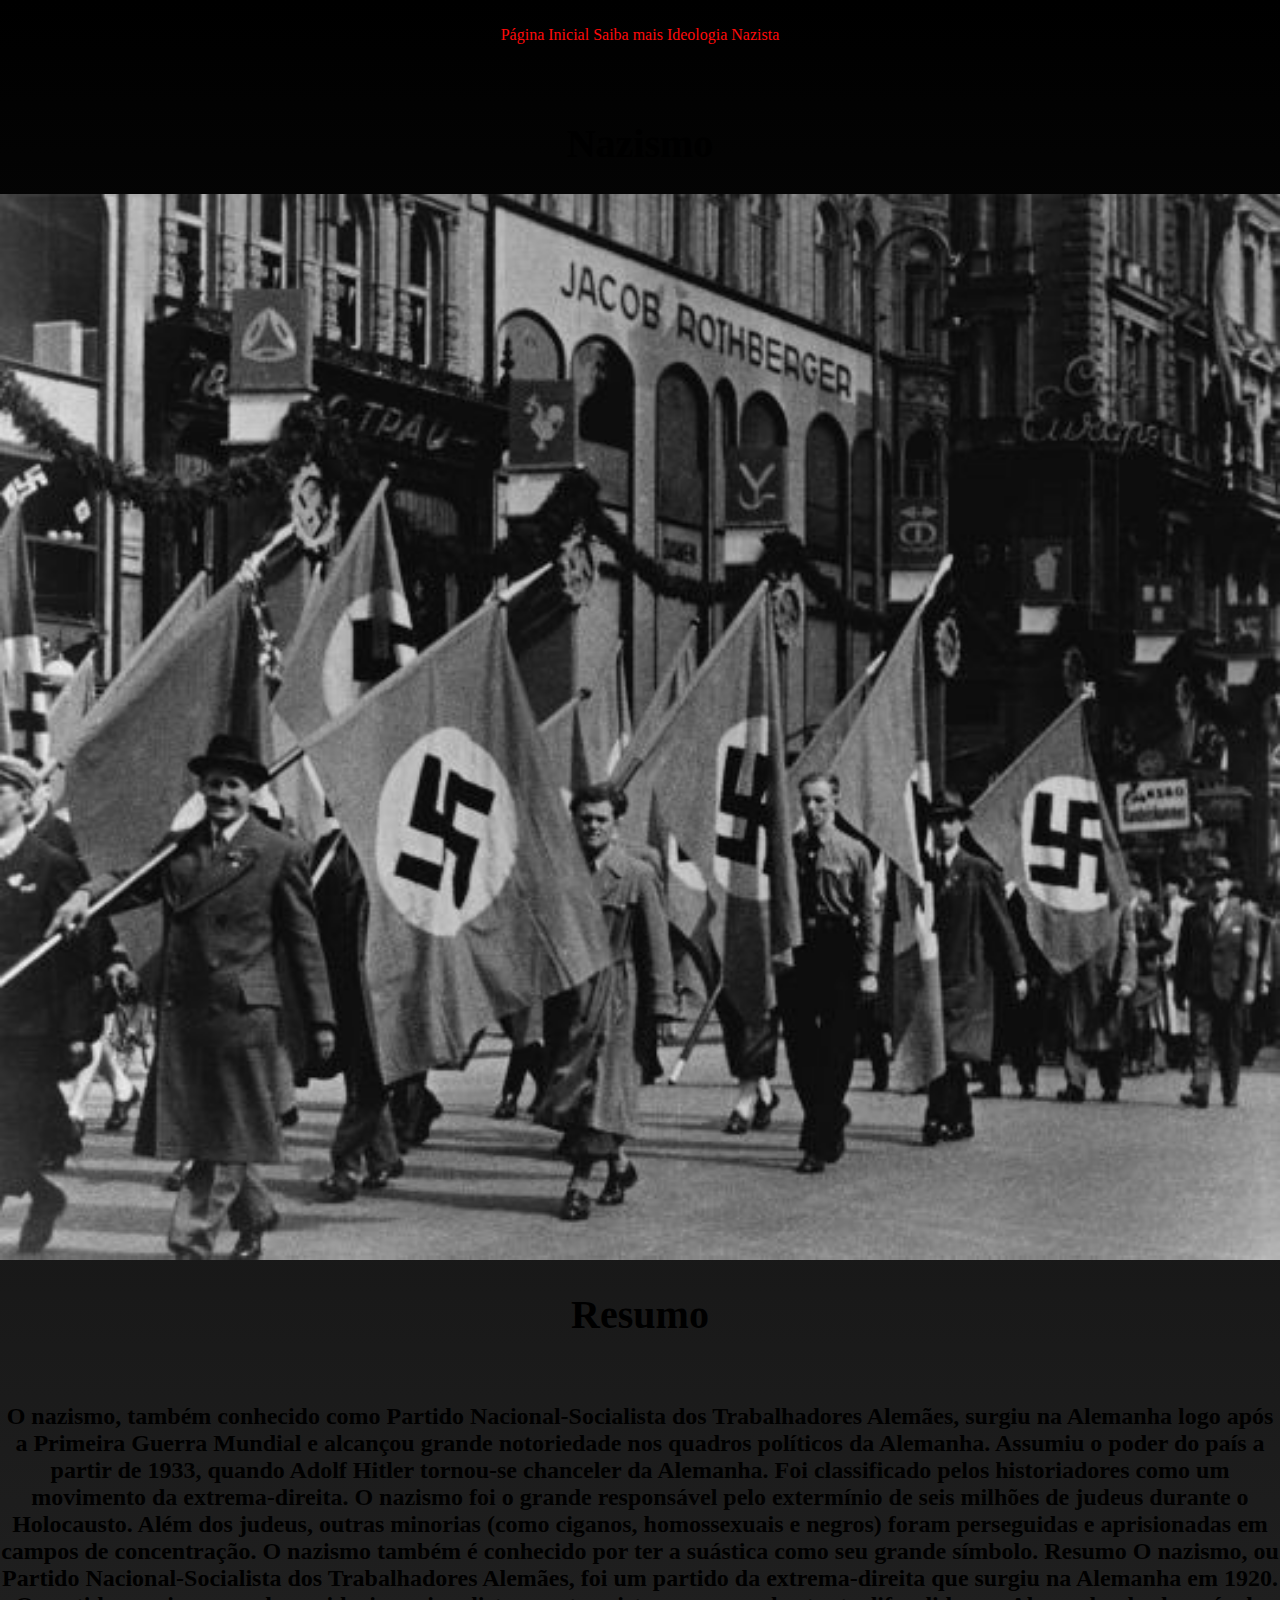
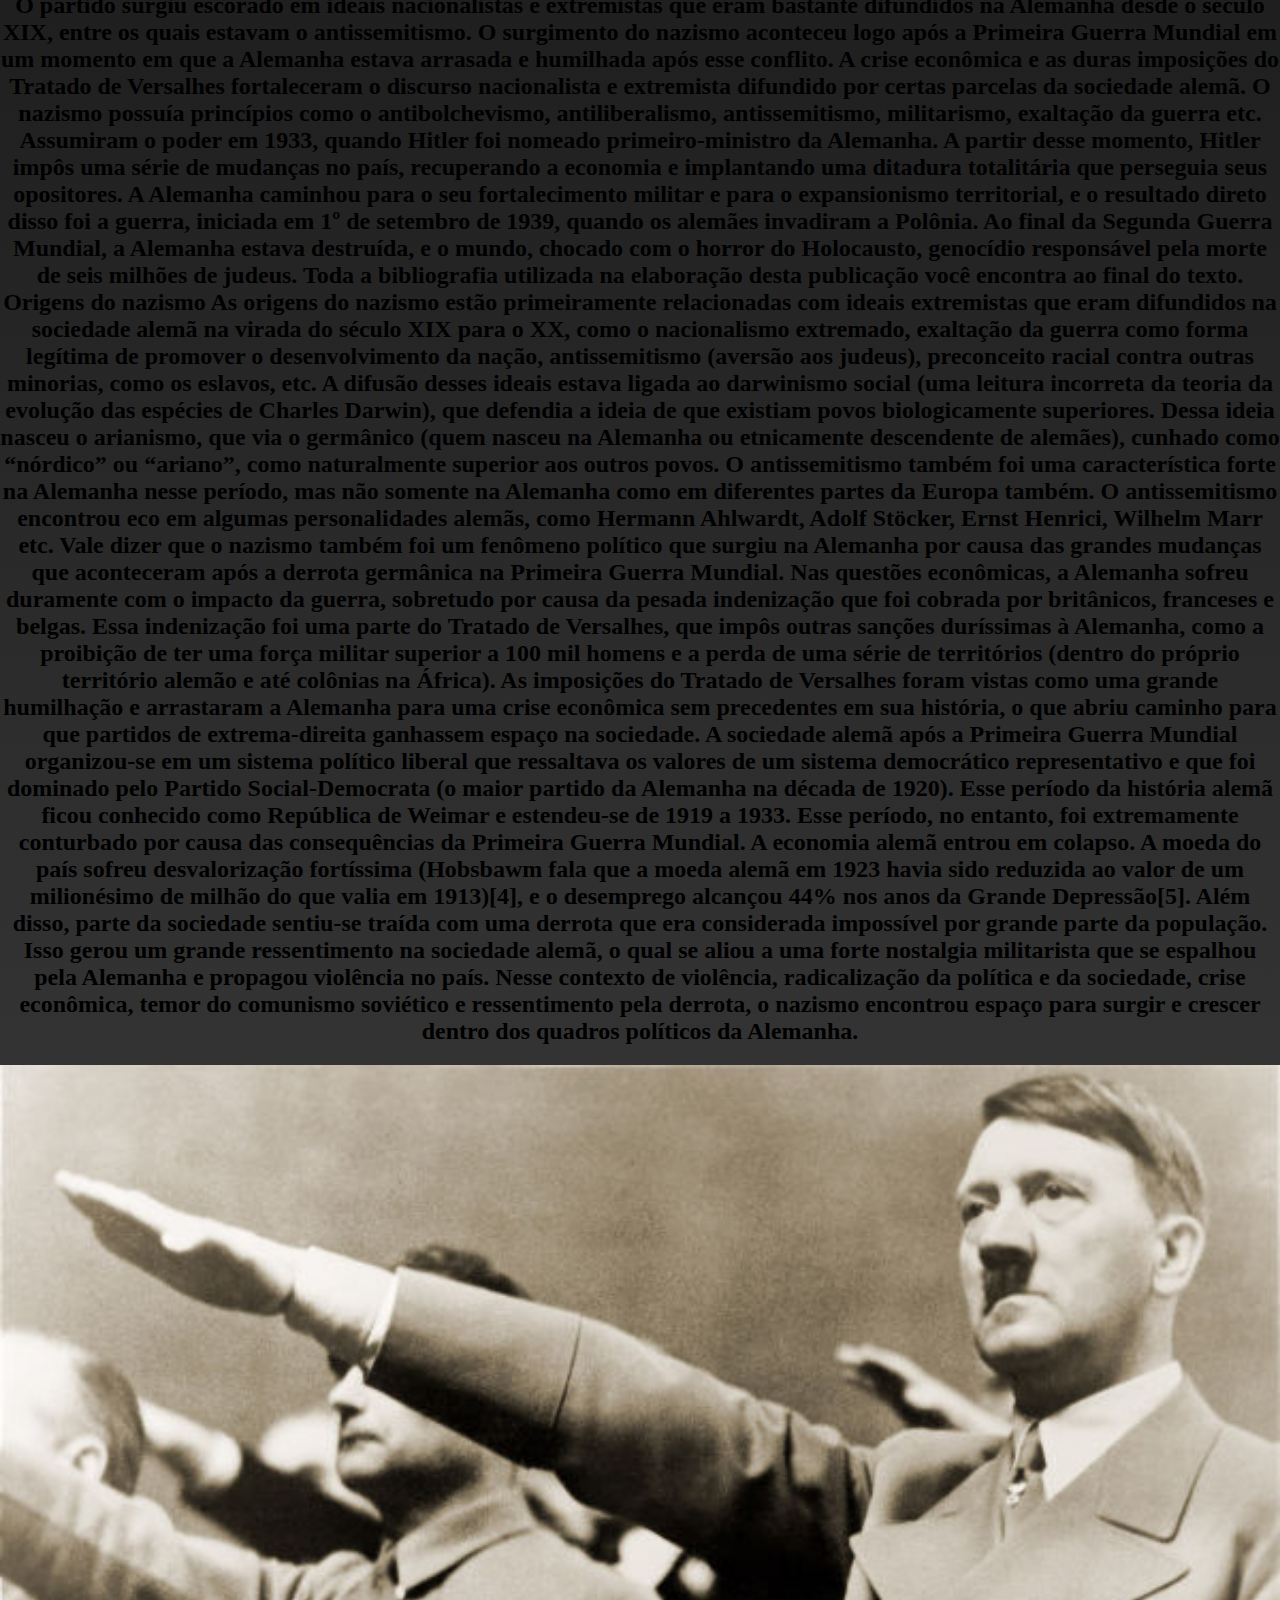
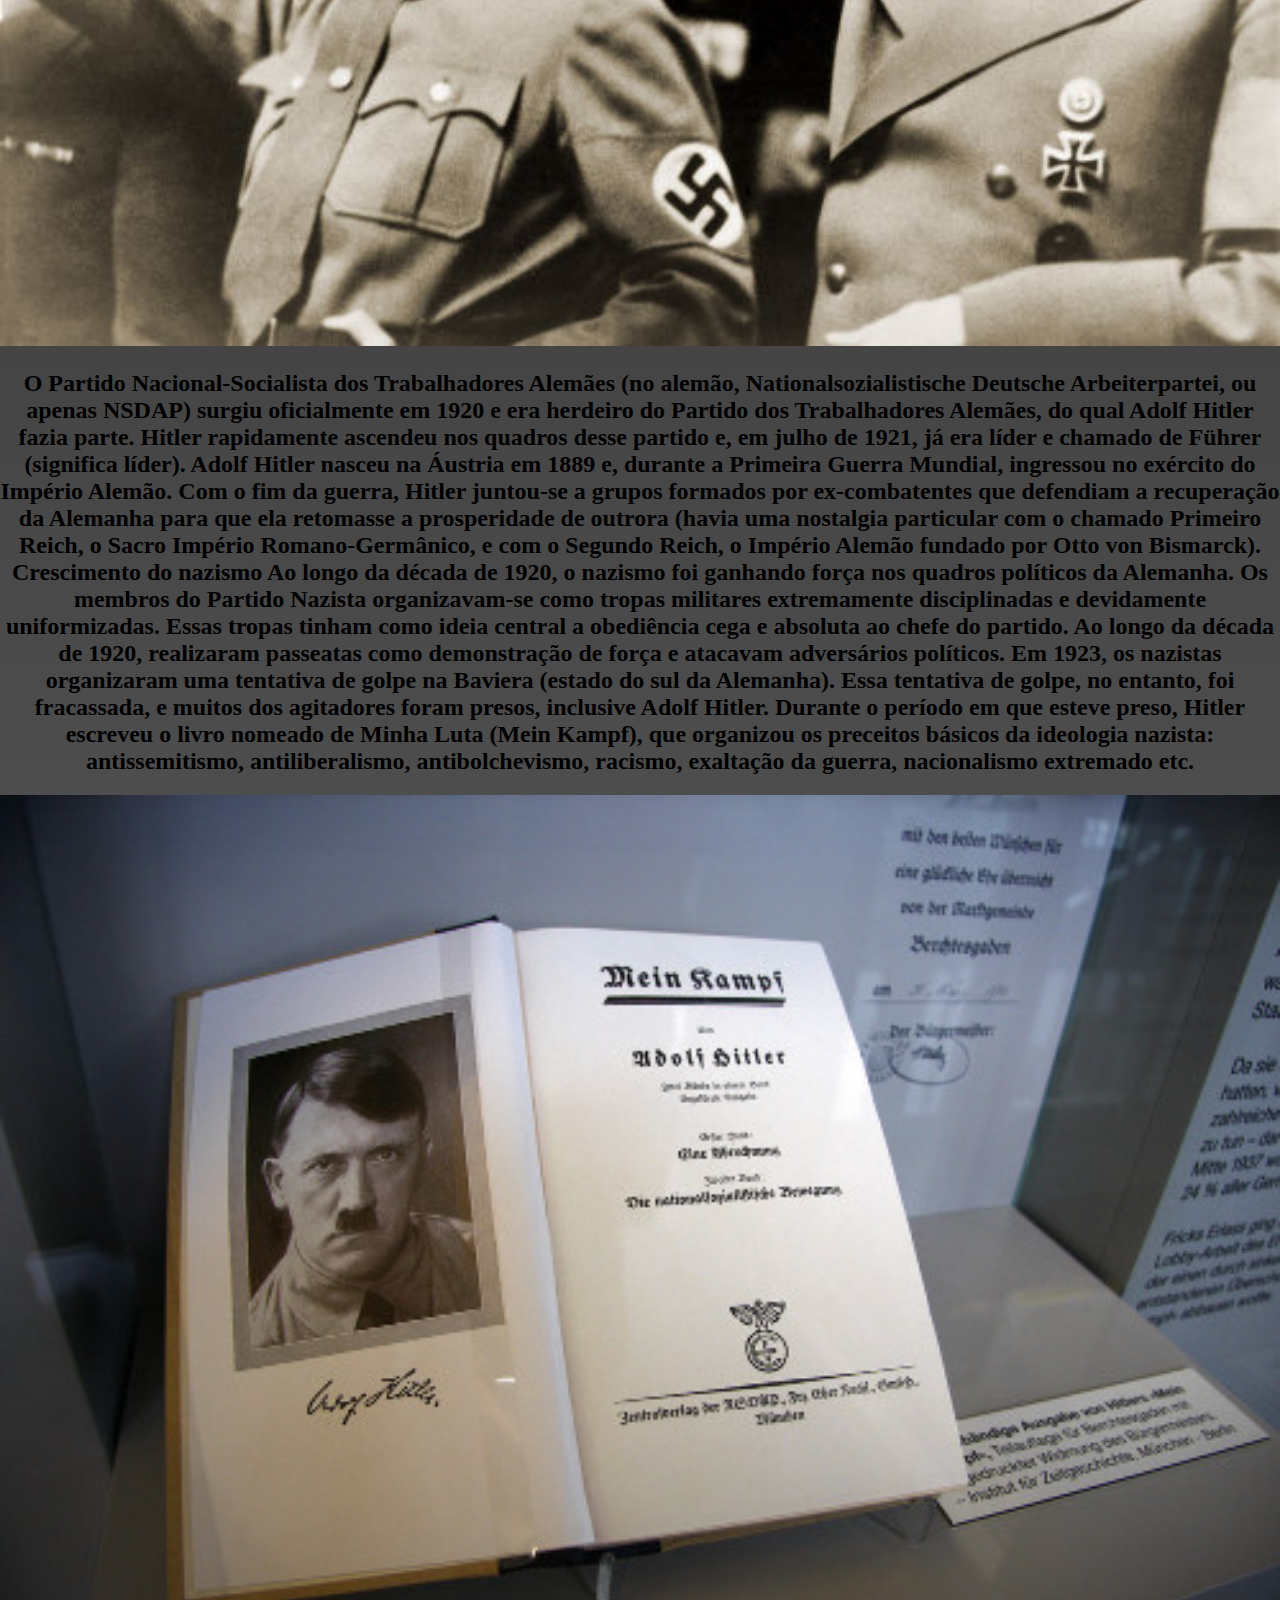
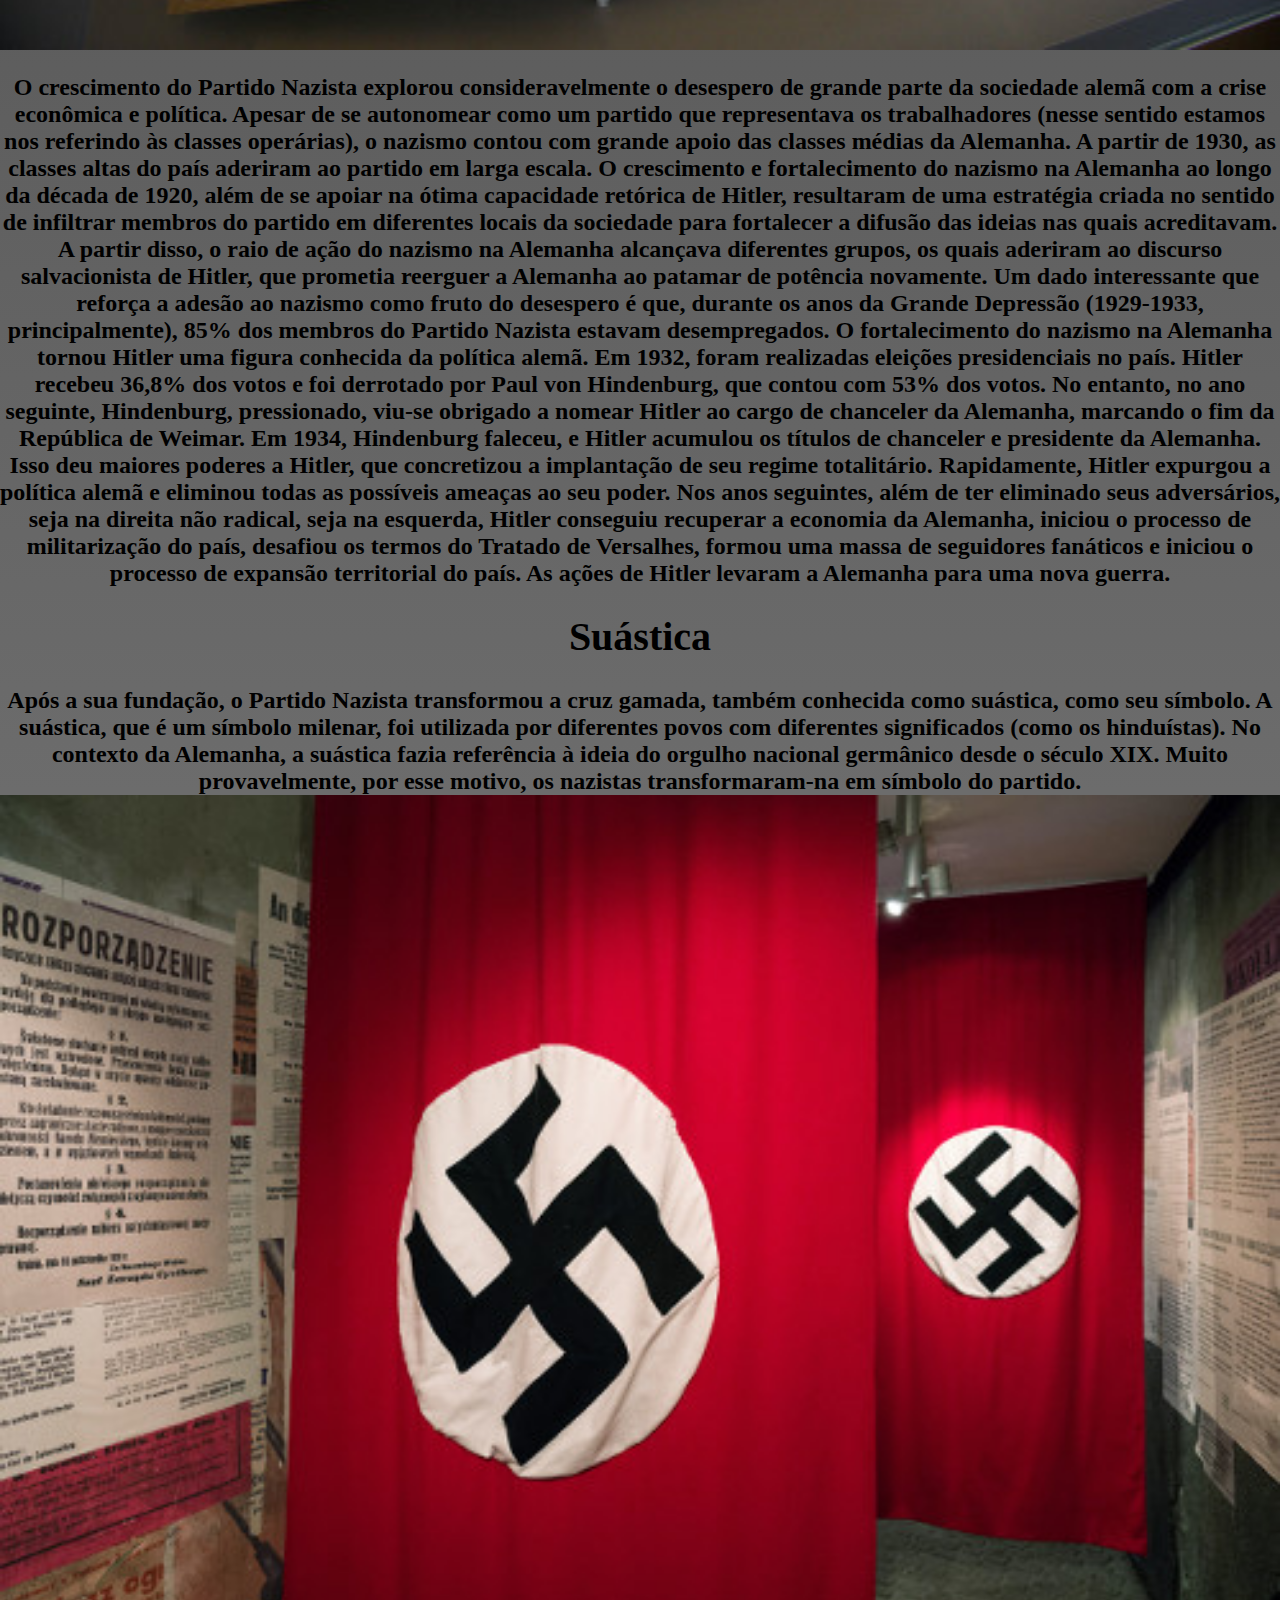
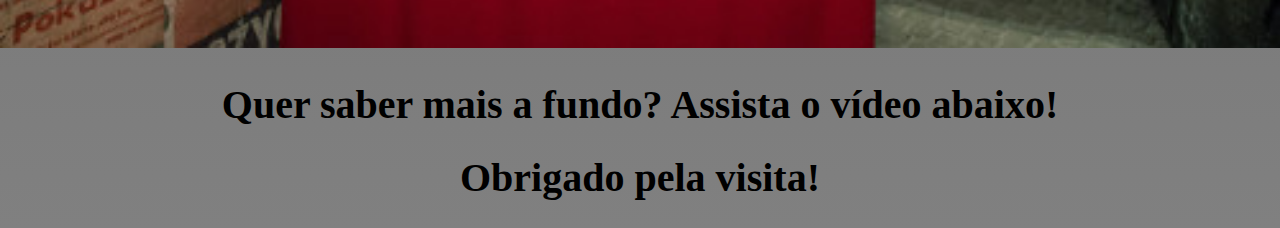
<file: nazism/tudosobre.html>
<!doctype html>
<html lang="pt-br">
<head>
    <title>Tudo sobre o nazismo</title>
    <meta charset="utf-8">
    <meta name="viewport" content="width+device-width,initial-scale=1, user-scable=no">
    <meta name="author"content="Thais&Victor">
    <meta name="description" content= "Nazismo">
    <meta name="keywords" content="Hitler, Nazismo, Extrema direita">
    <link rel="icon" href="assets/img/768px-National_Socialist_swastika.svg.png">
    <link rel="stylesheet" href="assets/css/style.css">
    <link rel="stylesheet" href="assets/css/all.css">
</head>  
<nav> 
    <label for="toggle">&#9776;</label>
    <input type="checkbox" id="toggle"/>
    <div class="menu">
            <a href="index.html">Página Inicial</a>
            <a href="tudosobre.html">Saiba mais</a>
            <a href="ideologianazista.html">Ideologia Nazista</a>
        
    </div>
</nav>
    <div>
        <h1 class="verm0">Nazismo</h1>
        <img class="k" src="assets/img/parada-nazistas-organizada-em-viena-na-ustria-depois-que-pais-foi-anexado-pela-alemanha-em-1938-credito-everett-historical-shutterstock-5b17e4ef1ef4c.jpg" width="100%">
        <h1 class="berd">Resumo</h1>
        <br>

          <h2 class="verm">
              O nazismo, também conhecido como Partido Nacional-Socialista dos Trabalhadores Alemães, surgiu na Alemanha logo após a Primeira Guerra Mundial e alcançou grande notoriedade nos quadros políticos da Alemanha. Assumiu o poder do país a partir de 1933, quando Adolf Hitler tornou-se chanceler da Alemanha. Foi classificado pelos historiadores como um movimento da extrema-direita. 

              O nazismo foi o grande responsável pelo extermínio de seis milhões de judeus durante o Holocausto. Além dos judeus, outras minorias (como ciganos, homossexuais e negros) foram perseguidas e aprisionadas em campos de concentração. O nazismo também é conhecido por ter a suástica como seu grande símbolo.
              
              
              Resumo
              O nazismo, ou Partido Nacional-Socialista dos Trabalhadores Alemães, foi um partido da extrema-direita que surgiu na Alemanha em 1920. O partido surgiu escorado em ideais nacionalistas e extremistas que eram bastante difundidos na Alemanha desde o século XIX, entre os quais estavam o antissemitismo.
              
              O surgimento do nazismo aconteceu logo após a Primeira Guerra Mundial em um momento em que a Alemanha estava arrasada e humilhada após esse conflito. A crise econômica e as duras imposições do Tratado de Versalhes fortaleceram o discurso nacionalista e extremista difundido por certas parcelas da sociedade alemã.
              
              O nazismo possuía princípios como o antibolchevismo, antiliberalismo, antissemitismo, militarismo, exaltação da guerra etc. Assumiram o poder em 1933, quando Hitler foi nomeado primeiro-ministro da Alemanha. A partir desse momento, Hitler impôs uma série de mudanças no país, recuperando a economia e implantando uma ditadura totalitária que perseguia seus opositores.
              
              A Alemanha caminhou para o seu fortalecimento militar e para o expansionismo territorial, e o resultado direto disso foi a guerra, iniciada em 1º de setembro de 1939, quando os alemães invadiram a Polônia. Ao final da Segunda Guerra Mundial, a Alemanha estava destruída, e o mundo, chocado com o horror do Holocausto, genocídio responsável pela morte de seis milhões de judeus.
              
              Toda a bibliografia utilizada na elaboração desta publicação você encontra ao final do texto.
              
              Origens do nazismo
              As origens do nazismo estão primeiramente relacionadas com ideais extremistas que eram difundidos na sociedade alemã na virada do século XIX para o XX, como o nacionalismo extremado, exaltação da guerra como forma legítima de promover o desenvolvimento da nação, antissemitismo (aversão aos judeus), preconceito racial contra outras minorias, como os eslavos, etc.
              
              A difusão desses ideais estava ligada ao darwinismo social (uma leitura incorreta da teoria da evolução das espécies de Charles Darwin), que defendia a ideia de que existiam povos biologicamente superiores. Dessa ideia nasceu o arianismo, que via o germânico (quem nasceu na Alemanha ou etnicamente descendente de alemães), cunhado como “nórdico” ou “ariano”, como naturalmente superior aos outros povos.
              
              O antissemitismo também foi uma característica forte na Alemanha nesse período, mas não somente na Alemanha como em diferentes partes da Europa também. O antissemitismo encontrou eco em algumas personalidades alemãs, como Hermann Ahlwardt, Adolf Stöcker, Ernst Henrici, Wilhelm Marr etc.
              
              Vale dizer que o nazismo também foi um fenômeno político que surgiu na Alemanha por causa das grandes mudanças que aconteceram após a derrota germânica na Primeira Guerra Mundial. Nas questões econômicas, a Alemanha sofreu duramente com o impacto da guerra, sobretudo por causa da pesada indenização que foi cobrada por britânicos, franceses e belgas.
              
              Essa indenização foi uma parte do Tratado de Versalhes, que impôs outras sanções duríssimas à Alemanha, como a proibição de ter uma força militar superior a 100 mil homens e a perda de uma série de territórios (dentro do próprio território alemão e até colônias na África). As imposições do Tratado de Versalhes foram vistas como uma grande humilhação e arrastaram a Alemanha para uma crise econômica sem precedentes em sua história, o que abriu caminho para que partidos de extrema-direita ganhassem espaço na sociedade.
              
              A sociedade alemã após a Primeira Guerra Mundial organizou-se em um sistema político liberal que ressaltava os valores de um sistema democrático representativo e que foi dominado pelo Partido Social-Democrata (o maior partido da Alemanha na década de 1920). Esse período da história alemã ficou conhecido como República de Weimar e estendeu-se de 1919 a 1933.
              
              Esse período, no entanto, foi extremamente conturbado por causa das consequências da Primeira Guerra Mundial. A economia alemã entrou em colapso. A moeda do país sofreu desvalorização fortíssima (Hobsbawm fala que a moeda alemã em 1923 havia sido reduzida ao valor de um milionésimo de milhão do que valia em 1913)[4], e o desemprego alcançou 44% nos anos da Grande Depressão[5].
              
              Além disso, parte da sociedade sentiu-se traída com uma derrota que era considerada impossível por grande parte da população. Isso gerou um grande ressentimento na sociedade alemã, o qual se aliou a uma forte nostalgia militarista que se espalhou pela Alemanha e propagou violência no país.
              
              Nesse contexto de violência, radicalização da política e da sociedade, crise econômica, temor do comunismo soviético e ressentimento pela derrota, o nazismo encontrou espaço para surgir e crescer dentro dos quadros políticos da Alemanha. </h2>
              <img class="k" src="assets/img/adolf-hitler.jpg" width="100%">

              <h2>O Partido Nacional-Socialista dos Trabalhadores Alemães (no alemão, Nationalsozialistische Deutsche Arbeiterpartei, ou apenas NSDAP) surgiu oficialmente em 1920 e era herdeiro do Partido dos Trabalhadores Alemães, do qual Adolf Hitler fazia parte. Hitler rapidamente ascendeu nos quadros desse partido e, em julho de 1921, já era líder e chamado de Führer (significa líder).

                  Adolf Hitler nasceu na Áustria em 1889 e, durante a Primeira Guerra Mundial, ingressou no exército do Império Alemão. Com o fim da guerra, Hitler juntou-se a grupos formados por ex-combatentes que defendiam a recuperação da Alemanha para que ela retomasse a prosperidade de outrora (havia uma nostalgia particular com o chamado Primeiro Reich, o Sacro Império Romano-Germânico, e com o Segundo Reich, o Império Alemão fundado por Otto von Bismarck).
                  
                  Crescimento do nazismo
                  Ao longo da década de 1920, o nazismo foi ganhando força nos quadros políticos da Alemanha. Os membros do Partido Nazista organizavam-se como tropas militares extremamente disciplinadas e devidamente uniformizadas. Essas tropas tinham como ideia central a obediência cega e absoluta ao chefe do partido. Ao longo da década de 1920, realizaram passeatas como demonstração de força e atacavam adversários políticos.
                  
                  Em 1923, os nazistas organizaram uma tentativa de golpe na Baviera (estado do sul da Alemanha). Essa tentativa de golpe, no entanto, foi fracassada, e muitos dos agitadores foram presos, inclusive Adolf Hitler. Durante o período em que esteve preso, Hitler escreveu o livro nomeado de Minha Luta (Mein Kampf), que organizou os preceitos básicos da ideologia nazista: antissemitismo, antiliberalismo, antibolchevismo, racismo, exaltação da guerra, nacionalismo extremado etc.</h2>
                  <img class="k" src="assets/img/mein-kampf(1).jpg" width="100%">

                  <h2>
                      O crescimento do Partido Nazista explorou consideravelmente o desespero de grande parte da sociedade alemã com a crise econômica e política. Apesar de se autonomear como um partido que representava os trabalhadores (nesse sentido estamos nos referindo às classes operárias), o nazismo contou com grande apoio das classes médias da Alemanha. A partir de 1930, as classes altas do país aderiram ao partido em larga escala.

                      O crescimento e fortalecimento do nazismo na Alemanha ao longo da década de 1920, além de se apoiar na ótima capacidade retórica de Hitler, resultaram de uma estratégia criada no sentido de infiltrar membros do partido em diferentes locais da sociedade para fortalecer a difusão das ideias nas quais acreditavam.
                      
                      A partir disso, o raio de ação do nazismo na Alemanha alcançava diferentes grupos, os quais aderiram ao discurso salvacionista de Hitler, que prometia reerguer a Alemanha ao patamar de potência novamente. Um dado interessante que reforça a adesão ao nazismo como fruto do desespero é que, durante os anos da Grande Depressão (1929-1933, principalmente), 85% dos membros do Partido Nazista estavam desempregados.
                      
                      O fortalecimento do nazismo na Alemanha tornou Hitler uma figura conhecida da política alemã. Em 1932, foram realizadas eleições presidenciais no país. Hitler recebeu 36,8% dos votos e foi derrotado por Paul von Hindenburg, que contou com 53% dos votos. No entanto, no ano seguinte, Hindenburg, pressionado, viu-se obrigado a nomear Hitler ao cargo de chanceler da Alemanha, marcando o fim da República de Weimar.
                      
                      Em 1934, Hindenburg faleceu, e Hitler acumulou os títulos de chanceler e presidente da Alemanha. Isso deu maiores poderes a Hitler, que concretizou a implantação de seu regime totalitário. Rapidamente, Hitler expurgou a política alemã e eliminou todas as possíveis ameaças ao seu poder.
                      
                      Nos anos seguintes, além de ter eliminado seus adversários, seja na direita não radical, seja na esquerda, Hitler conseguiu recuperar a economia da Alemanha, iniciou o processo de militarização do país, desafiou os termos do Tratado de Versalhes, formou uma massa de seguidores fanáticos e iniciou o processo de expansão territorial do país. As ações de Hitler levaram a Alemanha para uma nova guerra.
                      
                     <h1 class="verm2"> Suástica </h1>
                      <h2>Após a sua fundação, o Partido Nazista transformou a cruz gamada, também conhecida como suástica, como seu símbolo. A suástica, que é um símbolo milenar, foi utilizada por diferentes povos com diferentes significados (como os hinduístas). No contexto da Alemanha, a suástica fazia referência à ideia do orgulho nacional germânico desde o século XIX. Muito provavelmente, por esse motivo, os nazistas transformaram-na em símbolo do partido.
                          <img class="k" src="assets/img/suastica.jpg" width="100%">
                   </h2>
                 
                        <h1>Quer saber mais a fundo? Assista o vídeo abaixo!</h1>
                        <h1 class=verm6>Obrigado pela visita!</h1>
   <html>
  <body class="banner">
     
    <div id="player"></div>

    <script>
      // 2. This code loads the IFrame Player API code asynchronously.
      var tag = document.createElement('script');

      tag.src = "https://www.youtube.com/iframe_api";
      var firstScriptTag = document.getElementsByTagName('script')[0];
      firstScriptTag.parentNode.insertBefore(tag, firstScriptTag);

      // 3. This function creates an <iframe> (and YouTube player)
      //    after the API code downloads.

      var player;
      function onYouTubeIframeAPIReady() {
        player = new YT.Player('player', {
          height: '360',
          width: '360',
          videoId: 'd3r70E6Dvfs',
          events: {
            'onReady': onPlayerReady,
            'onStateChange': onPlayerStateChange
          }
        });
      }

      // 4. The API will call this function when the video player is ready.
      function onPlayerReady(event) {
        event.target.playVideo();
      }

      // 5. The API calls this function when the player's state changes.
      //    The function indicates that when playing a video (state=1),
      //    the player should play for six seconds and then stop.
      var done = false;
      function onPlayerStateChange(event) {
        if (event.data == YT.PlayerState.PLAYING && !done) {
         
          done = true;
        }
      }
      function stopVideo() {
        player.stopVideo();
      }
    </script>
  </body>
</html>
</file>
<file: nazism/assets/css/style.css>
/* fontes */

@font-face{
    font-family: 'Roboto', sans-serif, 'Times New Roman';
    src:url('../fonts/Open_Sans/OpenSans-Regular.ttf');
}
@font-face{
    font-family: 'Roboto', sans-serif;
    src:url('../fonts/Roboto/Roboto-Bold.ttf');
    font-weight: bold;
}

/* Estilo Pincipal */


body {
    text-align: center;
    margin: 0;
}
body{
    background-image: url(../img/adolf-hitler-foi-idealizador-chefe-politico-maximo-nazismo-53fcf6a656fc7.jpg);
    background-position: center;
    background-size: cover;
}

.content-site{
    
    padding-top:150px;
    padding-bottom: 150px;
    color: white;
    background: -webkit-linear-gradient(top,black 0%, gray 90%);
    background: -webkit-linear-gradient(to bottom,black 0%, gray 90%);
    
}
.content-site2{
    
    padding-top:160px;
    padding-bottom: 150px;
    color: white;
    background: -webkit-linear-gradient(top,gray 0%,black 70%);
    background: -webkit-linear-gradient(to bottom,gray 0%, black 70%);
}
.title-site{
    
    background-image: url(../img/got.jpg);
    background-position: center top;
    background-repeat: no-repeat;
    background-size: cover;
    background-attachment: fixed;
    padding-top:200px;
    padding-bottom:200px;
    color: azure;
    
}

.footer-site{
    background-color: #333333;
    color: white;
    padding-top: 50px;
    padding-bottom: 50px;
}
a {
    text-decoration: none;
    color: inherit;
    
}

h1 {
    font-size: 2.5em; 
}

h1:hover {
    color: grey;
}

h2:hover{
    color:white;
}

nav a{
    border-bottom: 1px solid #EAEAEB;
    text-align: center;
    height: 70px;
    line-height: 70px;
}
.menu{
    margin: 0 0 50px 0;
}

.menu a{
    text-decoration: none;
    color: rgb(255, 10, 10);
    margin: 0;
    line-height: 70px;
    border: #333333;
}
.btns{
    text-decoration: none;
    color: white;
    margin: 0 10px;
    line-height: 70px;
    border-bottom: 2px solid #EAEAEB;
    text-align: center;
    height: 70px;
    line-height: 70px;
}
.btns2{
    text-decoration: none;
    
    color: white;
    background-color: blue;
    line-height: 70px;
    text-align: center;
    height: 70px;
    line-height: 70px;
}
.banner{
    background: -webkit-linear-gradient(top,black 0%, gray 100%);
    background: -webkit-linear-gradient(to bottom,black 0%, gray 100%);
    
}


.map{
    background-position: flex;
}
.titulos{
    /* Background-degrade*/
    background: -webkit-linear-gradient(left, rgb(92, 92, 92) 0%, white 100%);
    background: -webkit-linear-gradient(to right,rgb(92, 92, 92) 0%, white 100%);
    -webkit-background-clip: text;
    -webkit-text-fill-color: transparent;
}

.k{
    background-image: contain;
    background-size: 100%;
    
}

label {
    margin: 0 40px 0 0;
    font-size: 26px;
    line-height: 70px;
    display: none;
    width: 40px;
    color: white;
    
    
}
#toggle {
    display: none;

}

@media only screen and (max-width: 500px){
    label {
        display: block;
        cursor: pointer;     
    }
.menu  {
    text-align: center;
    width: 100%;
    display: none;
    color: #EAEAEB;
    
}
.menu a{
    display: block;
    border: bottom 1px solid #EAEAEB;
    margin: 0;
}
#toggle:checked + .menu{
    display: block;
}
#outro{
    
    background-image: url("../img/viaboa2.jpg");
    background-repeat: no-repeat;
    background-size: cover;
    background-attachment: fixed;
    padding-bottom: 400px;
    padding-top: 250px;
    color: azure; 
}
# {
    background-image: url("../img/title.jpg.jpg");
    background-size: cover;
    background-position: top;
    color: white;
    padding: 80px 30px 80px 30px;
    
}

#victor h1 {
    text-shadow: #333 3px 3px 3px;
    src: url(../fonts/got.ttf.ttf);
}

div p a {
    font-weight: 800;
}
.verm{
    text-decoration: none;
    color:white;
    margin: 0 10px;
    text-shadow: 5px;
    text-shadow: #333;
}
.berd{
    text-decoration: none;
    color:white;
    color:rgb(141, 8, 8);
    margin: 0 10px;
    text-shadow: #333333;
}
.verm2{
    text-decoration: none;
    color:white;
    color:rgb(141, 8, 8);
    margin: 0 10px;
    text-shadow: #333333;
}
.verm3{
    text-decoration: none;
    color:white;
    color:rgba(255, 0, 0, 0.822);
    margin: 0 10px;
    text-shadow: #333333;
}
.verm4{
    text-decoration: none;
    color:white;
    color:rgb(141, 8, 8);
    margin: 0 10px;
    text-shadow: #333333;
}
.verm5{
    text-decoration: none;
    color:white;
    color:rgb(141, 8, 8);
    margin: 0 10px;
    text-shadow: #333333;
}
.verm6{
    text-decoration: none;
    color:white;
    color:rgb(141, 8, 8);
    margin: 0 10px;
    text-shadow: #333333;
}
.text-margin{
    text-decoration: none;
    color: white;
    margin: 0 5px;
    
}
.text-margin2{
    text-decoration: none;
    color:red;
    margin: 0 5px;
}
.verm0{
    text-decoration: none;
    color:white;
    color:rgb(141, 8, 8);
    margin: 0 10px;
    text-shadow: #333333;
}
.verm7{
    text-decoration: none;
    color:white;
    color:rgb(50, 33, 199);
    margin: 0 10px;
    text-shadow: #333333;
}
.oia{
    text-decoration: none;
    color: red;
    text-shadow: 50px;
    
}
.text-margin3{

    margin-right: 5px;
    margin-left:5px;
    color: rgb(255, 0, 0);
}
</file>
<file: nazism/assets/css/all.css>
.fa,
.fas,
.far,
.fal,
.fab {
  -moz-osx-font-smoothing: grayscale;
  -webkit-font-smoothing: antialiased;
  display: inline-block;
  font-style: normal;
  font-variant: normal;
  text-rendering: auto;
  line-height: 1; }

.fa-lg {
  font-size: 1.33333em;
  line-height: 0.75em;
  vertical-align: -.0667em; }

.fa-xs {
  font-size: .75em; }

.fa-sm {
  font-size: .875em; }

.fa-1x {
  font-size: 1em; }

.fa-2x {
  font-size: 2em; }

.fa-3x {
  font-size: 3em; }

.fa-4x {
  font-size: 4em; }

.fa-5x {
  font-size: 5em; }

.fa-6x {
  font-size: 6em; }

.fa-7x {
  font-size: 7em; }

.fa-8x {
  font-size: 8em; }

.fa-9x {
  font-size: 9em; }

.fa-10x {
  font-size: 10em; }

.fa-fw {
  text-align: center;
  width: 1.25em; }

.fa-ul {
  list-style-type: none;
  margin-left: 2.5em;
  padding-left: 0; }
  .fa-ul > li {
    position: relative; }

.fa-li {
  left: -2em;
  position: absolute;
  text-align: center;
  width: 2em;
  line-height: inherit; }

.fa-border {
  border: solid 0.08em #eee;
  border-radius: .1em;
  padding: .2em .25em .15em; }

.fa-pull-left {
  float: left; }

.fa-pull-right {
  float: right; }

.fa.fa-pull-left,
.fas.fa-pull-left,
.far.fa-pull-left,
.fal.fa-pull-left,
.fab.fa-pull-left {
  margin-right: .3em; }

.fa.fa-pull-right,
.fas.fa-pull-right,
.far.fa-pull-right,
.fal.fa-pull-right,
.fab.fa-pull-right {
  margin-left: .3em; }

.fa-spin {
  -webkit-animation: fa-spin 2s infinite linear;
          animation: fa-spin 2s infinite linear; }

.fa-pulse {
  -webkit-animation: fa-spin 1s infinite steps(8);
          animation: fa-spin 1s infinite steps(8); }

@-webkit-keyframes fa-spin {
  0% {
    -webkit-transform: rotate(0deg);
            transform: rotate(0deg); }
  100% {
    -webkit-transform: rotate(360deg);
            transform: rotate(360deg); } }

@keyframes fa-spin {
  0% {
    -webkit-transform: rotate(0deg);
            transform: rotate(0deg); }
  100% {
    -webkit-transform: rotate(360deg);
            transform: rotate(360deg); } }

.fa-rotate-90 {
  -ms-filter: "progid:DXImageTransform.Microsoft.BasicImage(rotation=1)";
  -webkit-transform: rotate(90deg);
          transform: rotate(90deg); }

.fa-rotate-180 {
  -ms-filter: "progid:DXImageTransform.Microsoft.BasicImage(rotation=2)";
  -webkit-transform: rotate(180deg);
          transform: rotate(180deg); }

.fa-rotate-270 {
  -ms-filter: "progid:DXImageTransform.Microsoft.BasicImage(rotation=3)";
  -webkit-transform: rotate(270deg);
          transform: rotate(270deg); }

.fa-flip-horizontal {
  -ms-filter: "progid:DXImageTransform.Microsoft.BasicImage(rotation=0, mirror=1)";
  -webkit-transform: scale(-1, 1);
          transform: scale(-1, 1); }

.fa-flip-vertical {
  -ms-filter: "progid:DXImageTransform.Microsoft.BasicImage(rotation=2, mirror=1)";
  -webkit-transform: scale(1, -1);
          transform: scale(1, -1); }

.fa-flip-both, .fa-flip-horizontal.fa-flip-vertical {
  -ms-filter: "progid:DXImageTransform.Microsoft.BasicImage(rotation=2, mirror=1)";
  -webkit-transform: scale(-1, -1);
          transform: scale(-1, -1); }

:root .fa-rotate-90,
:root .fa-rotate-180,
:root .fa-rotate-270,
:root .fa-flip-horizontal,
:root .fa-flip-vertical,
:root .fa-flip-both {
  -webkit-filter: none;
          filter: none; }

.fa-stack {
  display: inline-block;
  height: 2em;
  line-height: 2em;
  position: relative;
  vertical-align: middle;
  width: 2.5em; }

.fa-stack-1x,
.fa-stack-2x {
  left: 0;
  position: absolute;
  text-align: center;
  width: 100%; }

.fa-stack-1x {
  line-height: inherit; }

.fa-stack-2x {
  font-size: 2em; }

.fa-inverse {
  color: #fff; }

/* Font Awesome uses the Unicode Private Use Area (PUA) to ensure screen
readers do not read off random characters that represent icons */
.fa-500px:before {
  content: "\f26e"; }

.fa-accessible-icon:before {
  content: "\f368"; }

.fa-accusoft:before {
  content: "\f369"; }

.fa-acquisitions-incorporated:before {
  content: "\f6af"; }

.fa-ad:before {
  content: "\f641"; }

.fa-address-book:before {
  content: "\f2b9"; }

.fa-address-card:before {
  content: "\f2bb"; }

.fa-adjust:before {
  content: "\f042"; }

.fa-adn:before {
  content: "\f170"; }

.fa-adobe:before {
  content: "\f778"; }

.fa-adversal:before {
  content: "\f36a"; }

.fa-affiliatetheme:before {
  content: "\f36b"; }

.fa-air-freshener:before {
  content: "\f5d0"; }

.fa-algolia:before {
  content: "\f36c"; }

.fa-align-center:before {
  content: "\f037"; }

.fa-align-justify:before {
  content: "\f039"; }

.fa-align-left:before {
  content: "\f036"; }

.fa-align-right:before {
  content: "\f038"; }

.fa-alipay:before {
  content: "\f642"; }

.fa-allergies:before {
  content: "\f461"; }

.fa-amazon:before {
  content: "\f270"; }

.fa-amazon-pay:before {
  content: "\f42c"; }

.fa-ambulance:before {
  content: "\f0f9"; }

.fa-american-sign-language-interpreting:before {
  content: "\f2a3"; }

.fa-amilia:before {
  content: "\f36d"; }

.fa-anchor:before {
  content: "\f13d"; }

.fa-android:before {
  content: "\f17b"; }

.fa-angellist:before {
  content: "\f209"; }

.fa-angle-double-down:before {
  content: "\f103"; }

.fa-angle-double-left:before {
  content: "\f100"; }

.fa-angle-double-right:before {
  content: "\f101"; }

.fa-angle-double-up:before {
  content: "\f102"; }

.fa-angle-down:before {
  content: "\f107"; }

.fa-angle-left:before {
  content: "\f104"; }

.fa-angle-right:before {
  content: "\f105"; }

.fa-angle-up:before {
  content: "\f106"; }

.fa-angry:before {
  content: "\f556"; }

.fa-angrycreative:before {
  content: "\f36e"; }

.fa-angular:before {
  content: "\f420"; }

.fa-ankh:before {
  content: "\f644"; }

.fa-app-store:before {
  content: "\f36f"; }

.fa-app-store-ios:before {
  content: "\f370"; }

.fa-apper:before {
  content: "\f371"; }

.fa-apple:before {
  content: "\f179"; }

.fa-apple-alt:before {
  content: "\f5d1"; }

.fa-apple-pay:before {
  content: "\f415"; }

.fa-archive:before {
  content: "\f187"; }

.fa-archway:before {
  content: "\f557"; }

.fa-arrow-alt-circle-down:before {
  content: "\f358"; }

.fa-arrow-alt-circle-left:before {
  content: "\f359"; }

.fa-arrow-alt-circle-right:before {
  content: "\f35a"; }

.fa-arrow-alt-circle-up:before {
  content: "\f35b"; }

.fa-arrow-circle-down:before {
  content: "\f0ab"; }

.fa-arrow-circle-left:before {
  content: "\f0a8"; }

.fa-arrow-circle-right:before {
  content: "\f0a9"; }

.fa-arrow-circle-up:before {
  content: "\f0aa"; }

.fa-arrow-down:before {
  content: "\f063"; }

.fa-arrow-left:before {
  content: "\f060"; }

.fa-arrow-right:before {
  content: "\f061"; }

.fa-arrow-up:before {
  content: "\f062"; }

.fa-arrows-alt:before {
  content: "\f0b2"; }

.fa-arrows-alt-h:before {
  content: "\f337"; }

.fa-arrows-alt-v:before {
  content: "\f338"; }

.fa-artstation:before {
  content: "\f77a"; }

.fa-assistive-listening-systems:before {
  content: "\f2a2"; }

.fa-asterisk:before {
  content: "\f069"; }

.fa-asymmetrik:before {
  content: "\f372"; }

.fa-at:before {
  content: "\f1fa"; }

.fa-atlas:before {
  content: "\f558"; }

.fa-atlassian:before {
  content: "\f77b"; }

.fa-atom:before {
  content: "\f5d2"; }

.fa-audible:before {
  content: "\f373"; }

.fa-audio-description:before {
  content: "\f29e"; }

.fa-autoprefixer:before {
  content: "\f41c"; }

.fa-avianex:before {
  content: "\f374"; }

.fa-aviato:before {
  content: "\f421"; }

.fa-award:before {
  content: "\f559"; }

.fa-aws:before {
  content: "\f375"; }

.fa-baby:before {
  content: "\f77c"; }

.fa-baby-carriage:before {
  content: "\f77d"; }

.fa-backspace:before {
  content: "\f55a"; }

.fa-backward:before {
  content: "\f04a"; }

.fa-bacon:before {
  content: "\f7e5"; }

.fa-balance-scale:before {
  content: "\f24e"; }

.fa-ban:before {
  content: "\f05e"; }

.fa-band-aid:before {
  content: "\f462"; }

.fa-bandcamp:before {
  content: "\f2d5"; }

.fa-barcode:before {
  content: "\f02a"; }

.fa-bars:before {
  content: "\f0c9"; }

.fa-baseball-ball:before {
  content: "\f433"; }

.fa-basketball-ball:before {
  content: "\f434"; }

.fa-bath:before {
  content: "\f2cd"; }

.fa-battery-empty:before {
  content: "\f244"; }

.fa-battery-full:before {
  content: "\f240"; }

.fa-battery-half:before {
  content: "\f242"; }

.fa-battery-quarter:before {
  content: "\f243"; }

.fa-battery-three-quarters:before {
  content: "\f241"; }

.fa-bed:before {
  content: "\f236"; }

.fa-beer:before {
  content: "\f0fc"; }

.fa-behance:before {
  content: "\f1b4"; }

.fa-behance-square:before {
  content: "\f1b5"; }

.fa-bell:before {
  content: "\f0f3"; }

.fa-bell-slash:before {
  content: "\f1f6"; }

.fa-bezier-curve:before {
  content: "\f55b"; }

.fa-bible:before {
  content: "\f647"; }

.fa-bicycle:before {
  content: "\f206"; }

.fa-bimobject:before {
  content: "\f378"; }

.fa-binoculars:before {
  content: "\f1e5"; }

.fa-biohazard:before {
  content: "\f780"; }

.fa-birthday-cake:before {
  content: "\f1fd"; }

.fa-bitbucket:before {
  content: "\f171"; }

.fa-bitcoin:before {
  content: "\f379"; }

.fa-bity:before {
  content: "\f37a"; }

.fa-black-tie:before {
  content: "\f27e"; }

.fa-blackberry:before {
  content: "\f37b"; }

.fa-blender:before {
  content: "\f517"; }

.fa-blender-phone:before {
  content: "\f6b6"; }

.fa-blind:before {
  content: "\f29d"; }

.fa-blog:before {
  content: "\f781"; }

.fa-blogger:before {
  content: "\f37c"; }

.fa-blogger-b:before {
  content: "\f37d"; }

.fa-bluetooth:before {
  content: "\f293"; }

.fa-bluetooth-b:before {
  content: "\f294"; }

.fa-bold:before {
  content: "\f032"; }

.fa-bolt:before {
  content: "\f0e7"; }

.fa-bomb:before {
  content: "\f1e2"; }

.fa-bone:before {
  content: "\f5d7"; }

.fa-bong:before {
  content: "\f55c"; }

.fa-book:before {
  content: "\f02d"; }

.fa-book-dead:before {
  content: "\f6b7"; }

.fa-book-medical:before {
  content: "\f7e6"; }

.fa-book-open:before {
  content: "\f518"; }

.fa-book-reader:before {
  content: "\f5da"; }

.fa-bookmark:before {
  content: "\f02e"; }

.fa-bowling-ball:before {
  content: "\f436"; }

.fa-box:before {
  content: "\f466"; }

.fa-box-open:before {
  content: "\f49e"; }

.fa-boxes:before {
  content: "\f468"; }

.fa-braille:before {
  content: "\f2a1"; }

.fa-brain:before {
  content: "\f5dc"; }

.fa-bread-slice:before {
  content: "\f7ec"; }

.fa-briefcase:before {
  content: "\f0b1"; }

.fa-briefcase-medical:before {
  content: "\f469"; }

.fa-broadcast-tower:before {
  content: "\f519"; }

.fa-broom:before {
  content: "\f51a"; }

.fa-brush:before {
  content: "\f55d"; }

.fa-btc:before {
  content: "\f15a"; }

.fa-bug:before {
  content: "\f188"; }

.fa-building:before {
  content: "\f1ad"; }

.fa-bullhorn:before {
  content: "\f0a1"; }

.fa-bullseye:before {
  content: "\f140"; }

.fa-burn:before {
  content: "\f46a"; }

.fa-buromobelexperte:before {
  content: "\f37f"; }

.fa-bus:before {
  content: "\f207"; }

.fa-bus-alt:before {
  content: "\f55e"; }

.fa-business-time:before {
  content: "\f64a"; }

.fa-buysellads:before {
  content: "\f20d"; }

.fa-calculator:before {
  content: "\f1ec"; }

.fa-calendar:before {
  content: "\f133"; }

.fa-calendar-alt:before {
  content: "\f073"; }

.fa-calendar-check:before {
  content: "\f274"; }

.fa-calendar-day:before {
  content: "\f783"; }

.fa-calendar-minus:before {
  content: "\f272"; }

.fa-calendar-plus:before {
  content: "\f271"; }

.fa-calendar-times:before {
  content: "\f273"; }

.fa-calendar-week:before {
  content: "\f784"; }

.fa-camera:before {
  content: "\f030"; }

.fa-camera-retro:before {
  content: "\f083"; }

.fa-campground:before {
  content: "\f6bb"; }

.fa-canadian-maple-leaf:before {
  content: "\f785"; }

.fa-candy-cane:before {
  content: "\f786"; }

.fa-cannabis:before {
  content: "\f55f"; }

.fa-capsules:before {
  content: "\f46b"; }

.fa-car:before {
  content: "\f1b9"; }

.fa-car-alt:before {
  content: "\f5de"; }

.fa-car-battery:before {
  content: "\f5df"; }

.fa-car-crash:before {
  content: "\f5e1"; }

.fa-car-side:before {
  content: "\f5e4"; }

.fa-caret-down:before {
  content: "\f0d7"; }

.fa-caret-left:before {
  content: "\f0d9"; }

.fa-caret-right:before {
  content: "\f0da"; }

.fa-caret-square-down:before {
  content: "\f150"; }

.fa-caret-square-left:before {
  content: "\f191"; }

.fa-caret-square-right:before {
  content: "\f152"; }

.fa-caret-square-up:before {
  content: "\f151"; }

.fa-caret-up:before {
  content: "\f0d8"; }

.fa-carrot:before {
  content: "\f787"; }

.fa-cart-arrow-down:before {
  content: "\f218"; }

.fa-cart-plus:before {
  content: "\f217"; }

.fa-cash-register:before {
  content: "\f788"; }

.fa-cat:before {
  content: "\f6be"; }

.fa-cc-amazon-pay:before {
  content: "\f42d"; }

.fa-cc-amex:before {
  content: "\f1f3"; }

.fa-cc-apple-pay:before {
  content: "\f416"; }

.fa-cc-diners-club:before {
  content: "\f24c"; }

.fa-cc-discover:before {
  content: "\f1f2"; }

.fa-cc-jcb:before {
  content: "\f24b"; }

.fa-cc-mastercard:before {
  content: "\f1f1"; }

.fa-cc-paypal:before {
  content: "\f1f4"; }

.fa-cc-stripe:before {
  content: "\f1f5"; }

.fa-cc-visa:before {
  content: "\f1f0"; }

.fa-centercode:before {
  content: "\f380"; }

.fa-centos:before {
  content: "\f789"; }

.fa-certificate:before {
  content: "\f0a3"; }

.fa-chair:before {
  content: "\f6c0"; }

.fa-chalkboard:before {
  content: "\f51b"; }

.fa-chalkboard-teacher:before {
  content: "\f51c"; }

.fa-charging-station:before {
  content: "\f5e7"; }

.fa-chart-area:before {
  content: "\f1fe"; }

.fa-chart-bar:before {
  content: "\f080"; }

.fa-chart-line:before {
  content: "\f201"; }

.fa-chart-pie:before {
  content: "\f200"; }

.fa-check:before {
  content: "\f00c"; }

.fa-check-circle:before {
  content: "\f058"; }

.fa-check-double:before {
  content: "\f560"; }

.fa-check-square:before {
  content: "\f14a"; }

.fa-cheese:before {
  content: "\f7ef"; }

.fa-chess:before {
  content: "\f439"; }

.fa-chess-bishop:before {
  content: "\f43a"; }

.fa-chess-board:before {
  content: "\f43c"; }

.fa-chess-king:before {
  content: "\f43f"; }

.fa-chess-knight:before {
  content: "\f441"; }

.fa-chess-pawn:before {
  content: "\f443"; }

.fa-chess-queen:before {
  content: "\f445"; }

.fa-chess-rook:before {
  content: "\f447"; }

.fa-chevron-circle-down:before {
  content: "\f13a"; }

.fa-chevron-circle-left:before {
  content: "\f137"; }

.fa-chevron-circle-right:before {
  content: "\f138"; }

.fa-chevron-circle-up:before {
  content: "\f139"; }

.fa-chevron-down:before {
  content: "\f078"; }

.fa-chevron-left:before {
  content: "\f053"; }

.fa-chevron-right:before {
  content: "\f054"; }

.fa-chevron-up:before {
  content: "\f077"; }

.fa-child:before {
  content: "\f1ae"; }

.fa-chrome:before {
  content: "\f268"; }

.fa-church:before {
  content: "\f51d"; }

.fa-circle:before {
  content: "\f111"; }

.fa-circle-notch:before {
  content: "\f1ce"; }

.fa-city:before {
  content: "\f64f"; }

.fa-clinic-medical:before {
  content: "\f7f2"; }

.fa-clipboard:before {
  content: "\f328"; }

.fa-clipboard-check:before {
  content: "\f46c"; }

.fa-clipboard-list:before {
  content: "\f46d"; }

.fa-clock:before {
  content: "\f017"; }

.fa-clone:before {
  content: "\f24d"; }

.fa-closed-captioning:before {
  content: "\f20a"; }

.fa-cloud:before {
  content: "\f0c2"; }

.fa-cloud-download-alt:before {
  content: "\f381"; }

.fa-cloud-meatball:before {
  content: "\f73b"; }

.fa-cloud-moon:before {
  content: "\f6c3"; }

.fa-cloud-moon-rain:before {
  content: "\f73c"; }

.fa-cloud-rain:before {
  content: "\f73d"; }

.fa-cloud-showers-heavy:before {
  content: "\f740"; }

.fa-cloud-sun:before {
  content: "\f6c4"; }

.fa-cloud-sun-rain:before {
  content: "\f743"; }

.fa-cloud-upload-alt:before {
  content: "\f382"; }

.fa-cloudscale:before {
  content: "\f383"; }

.fa-cloudsmith:before {
  content: "\f384"; }

.fa-cloudversify:before {
  content: "\f385"; }

.fa-cocktail:before {
  content: "\f561"; }

.fa-code:before {
  content: "\f121"; }

.fa-code-branch:before {
  content: "\f126"; }

.fa-codepen:before {
  content: "\f1cb"; }

.fa-codiepie:before {
  content: "\f284"; }

.fa-coffee:before {
  content: "\f0f4"; }

.fa-cog:before {
  content: "\f013"; }

.fa-cogs:before {
  content: "\f085"; }

.fa-coins:before {
  content: "\f51e"; }

.fa-columns:before {
  content: "\f0db"; }

.fa-comment:before {
  content: "\f075"; }

.fa-comment-alt:before {
  content: "\f27a"; }

.fa-comment-dollar:before {
  content: "\f651"; }

.fa-comment-dots:before {
  content: "\f4ad"; }

.fa-comment-medical:before {
  content: "\f7f5"; }

.fa-comment-slash:before {
  content: "\f4b3"; }

.fa-comments:before {
  content: "\f086"; }

.fa-comments-dollar:before {
  content: "\f653"; }

.fa-compact-disc:before {
  content: "\f51f"; }

.fa-compass:before {
  content: "\f14e"; }

.fa-compress:before {
  content: "\f066"; }

.fa-compress-arrows-alt:before {
  content: "\f78c"; }

.fa-concierge-bell:before {
  content: "\f562"; }

.fa-confluence:before {
  content: "\f78d"; }

.fa-connectdevelop:before {
  content: "\f20e"; }

.fa-contao:before {
  content: "\f26d"; }

.fa-cookie:before {
  content: "\f563"; }

.fa-cookie-bite:before {
  content: "\f564"; }

.fa-copy:before {
  content: "\f0c5"; }

.fa-copyright:before {
  content: "\f1f9"; }

.fa-couch:before {
  content: "\f4b8"; }

.fa-cpanel:before {
  content: "\f388"; }

.fa-creative-commons:before {
  content: "\f25e"; }

.fa-creative-commons-by:before {
  content: "\f4e7"; }

.fa-creative-commons-nc:before {
  content: "\f4e8"; }

.fa-creative-commons-nc-eu:before {
  content: "\f4e9"; }

.fa-creative-commons-nc-jp:before {
  content: "\f4ea"; }

.fa-creative-commons-nd:before {
  content: "\f4eb"; }

.fa-creative-commons-pd:before {
  content: "\f4ec"; }

.fa-creative-commons-pd-alt:before {
  content: "\f4ed"; }

.fa-creative-commons-remix:before {
  content: "\f4ee"; }

.fa-creative-commons-sa:before {
  content: "\f4ef"; }

.fa-creative-commons-sampling:before {
  content: "\f4f0"; }

.fa-creative-commons-sampling-plus:before {
  content: "\f4f1"; }

.fa-creative-commons-share:before {
  content: "\f4f2"; }

.fa-creative-commons-zero:before {
  content: "\f4f3"; }

.fa-credit-card:before {
  content: "\f09d"; }

.fa-critical-role:before {
  content: "\f6c9"; }

.fa-crop:before {
  content: "\f125"; }

.fa-crop-alt:before {
  content: "\f565"; }

.fa-cross:before {
  content: "\f654"; }

.fa-crosshairs:before {
  content: "\f05b"; }

.fa-crow:before {
  content: "\f520"; }

.fa-crown:before {
  content: "\f521"; }

.fa-crutch:before {
  content: "\f7f7"; }

.fa-css3:before {
  content: "\f13c"; }

.fa-css3-alt:before {
  content: "\f38b"; }

.fa-cube:before {
  content: "\f1b2"; }

.fa-cubes:before {
  content: "\f1b3"; }

.fa-cut:before {
  content: "\f0c4"; }

.fa-cuttlefish:before {
  content: "\f38c"; }

.fa-d-and-d:before {
  content: "\f38d"; }

.fa-d-and-d-beyond:before {
  content: "\f6ca"; }

.fa-dashcube:before {
  content: "\f210"; }

.fa-database:before {
  content: "\f1c0"; }

.fa-deaf:before {
  content: "\f2a4"; }

.fa-delicious:before {
  content: "\f1a5"; }

.fa-democrat:before {
  content: "\f747"; }

.fa-deploydog:before {
  content: "\f38e"; }

.fa-deskpro:before {
  content: "\f38f"; }

.fa-desktop:before {
  content: "\f108"; }

.fa-dev:before {
  content: "\f6cc"; }

.fa-deviantart:before {
  content: "\f1bd"; }

.fa-dharmachakra:before {
  content: "\f655"; }

.fa-dhl:before {
  content: "\f790"; }

.fa-diagnoses:before {
  content: "\f470"; }

.fa-diaspora:before {
  content: "\f791"; }

.fa-dice:before {
  content: "\f522"; }

.fa-dice-d20:before {
  content: "\f6cf"; }

.fa-dice-d6:before {
  content: "\f6d1"; }

.fa-dice-five:before {
  content: "\f523"; }

.fa-dice-four:before {
  content: "\f524"; }

.fa-dice-one:before {
  content: "\f525"; }

.fa-dice-six:before {
  content: "\f526"; }

.fa-dice-three:before {
  content: "\f527"; }

.fa-dice-two:before {
  content: "\f528"; }

.fa-digg:before {
  content: "\f1a6"; }

.fa-digital-ocean:before {
  content: "\f391"; }

.fa-digital-tachograph:before {
  content: "\f566"; }

.fa-directions:before {
  content: "\f5eb"; }

.fa-discord:before {
  content: "\f392"; }

.fa-discourse:before {
  content: "\f393"; }

.fa-divide:before {
  content: "\f529"; }

.fa-dizzy:before {
  content: "\f567"; }

.fa-dna:before {
  content: "\f471"; }

.fa-dochub:before {
  content: "\f394"; }

.fa-docker:before {
  content: "\f395"; }

.fa-dog:before {
  content: "\f6d3"; }

.fa-dollar-sign:before {
  content: "\f155"; }

.fa-dolly:before {
  content: "\f472"; }

.fa-dolly-flatbed:before {
  content: "\f474"; }

.fa-donate:before {
  content: "\f4b9"; }

.fa-door-closed:before {
  content: "\f52a"; }

.fa-door-open:before {
  content: "\f52b"; }

.fa-dot-circle:before {
  content: "\f192"; }

.fa-dove:before {
  content: "\f4ba"; }

.fa-download:before {
  content: "\f019"; }

.fa-draft2digital:before {
  content: "\f396"; }

.fa-drafting-compass:before {
  content: "\f568"; }

.fa-dragon:before {
  content: "\f6d5"; }

.fa-draw-polygon:before {
  content: "\f5ee"; }

.fa-dribbble:before {
  content: "\f17d"; }

.fa-dribbble-square:before {
  content: "\f397"; }

.fa-dropbox:before {
  content: "\f16b"; }

.fa-drum:before {
  content: "\f569"; }

.fa-drum-steelpan:before {
  content: "\f56a"; }

.fa-drumstick-bite:before {
  content: "\f6d7"; }

.fa-drupal:before {
  content: "\f1a9"; }

.fa-dumbbell:before {
  content: "\f44b"; }

.fa-dumpster:before {
  content: "\f793"; }

.fa-dumpster-fire:before {
  content: "\f794"; }

.fa-dungeon:before {
  content: "\f6d9"; }

.fa-dyalog:before {
  content: "\f399"; }

.fa-earlybirds:before {
  content: "\f39a"; }

.fa-ebay:before {
  content: "\f4f4"; }

.fa-edge:before {
  content: "\f282"; }

.fa-edit:before {
  content: "\f044"; }

.fa-egg:before {
  content: "\f7fb"; }

.fa-eject:before {
  content: "\f052"; }

.fa-elementor:before {
  content: "\f430"; }

.fa-ellipsis-h:before {
  content: "\f141"; }

.fa-ellipsis-v:before {
  content: "\f142"; }

.fa-ello:before {
  content: "\f5f1"; }

.fa-ember:before {
  content: "\f423"; }

.fa-empire:before {
  content: "\f1d1"; }

.fa-envelope:before {
  content: "\f0e0"; }

.fa-envelope-open:before {
  content: "\f2b6"; }

.fa-envelope-open-text:before {
  content: "\f658"; }

.fa-envelope-square:before {
  content: "\f199"; }

.fa-envira:before {
  content: "\f299"; }

.fa-equals:before {
  content: "\f52c"; }

.fa-eraser:before {
  content: "\f12d"; }

.fa-erlang:before {
  content: "\f39d"; }

.fa-ethereum:before {
  content: "\f42e"; }

.fa-ethernet:before {
  content: "\f796"; }

.fa-etsy:before {
  content: "\f2d7"; }

.fa-euro-sign:before {
  content: "\f153"; }

.fa-exchange-alt:before {
  content: "\f362"; }

.fa-exclamation:before {
  content: "\f12a"; }

.fa-exclamation-circle:before {
  content: "\f06a"; }

.fa-exclamation-triangle:before {
  content: "\f071"; }

.fa-expand:before {
  content: "\f065"; }

.fa-expand-arrows-alt:before {
  content: "\f31e"; }

.fa-expeditedssl:before {
  content: "\f23e"; }

.fa-external-link-alt:before {
  content: "\f35d"; }

.fa-external-link-square-alt:before {
  content: "\f360"; }

.fa-eye:before {
  content: "\f06e"; }

.fa-eye-dropper:before {
  content: "\f1fb"; }

.fa-eye-slash:before {
  content: "\f070"; }

.fa-facebook:before {
  content: "\f09a"; }

.fa-facebook-f:before {
  content: "\f39e"; }

.fa-facebook-messenger:before {
  content: "\f39f"; }

.fa-facebook-square:before {
  content: "\f082"; }

.fa-fantasy-flight-games:before {
  content: "\f6dc"; }

.fa-fast-backward:before {
  content: "\f049"; }

.fa-fast-forward:before {
  content: "\f050"; }

.fa-fax:before {
  content: "\f1ac"; }

.fa-feather:before {
  content: "\f52d"; }

.fa-feather-alt:before {
  content: "\f56b"; }

.fa-fedex:before {
  content: "\f797"; }

.fa-fedora:before {
  content: "\f798"; }

.fa-female:before {
  content: "\f182"; }

.fa-fighter-jet:before {
  content: "\f0fb"; }

.fa-figma:before {
  content: "\f799"; }

.fa-file:before {
  content: "\f15b"; }

.fa-file-alt:before {
  content: "\f15c"; }

.fa-file-archive:before {
  content: "\f1c6"; }

.fa-file-audio:before {
  content: "\f1c7"; }

.fa-file-code:before {
  content: "\f1c9"; }

.fa-file-contract:before {
  content: "\f56c"; }

.fa-file-csv:before {
  content: "\f6dd"; }

.fa-file-download:before {
  content: "\f56d"; }

.fa-file-excel:before {
  content: "\f1c3"; }

.fa-file-export:before {
  content: "\f56e"; }

.fa-file-image:before {
  content: "\f1c5"; }

.fa-file-import:before {
  content: "\f56f"; }

.fa-file-invoice:before {
  content: "\f570"; }

.fa-file-invoice-dollar:before {
  content: "\f571"; }

.fa-file-medical:before {
  content: "\f477"; }

.fa-file-medical-alt:before {
  content: "\f478"; }

.fa-file-pdf:before {
  content: "\f1c1"; }

.fa-file-powerpoint:before {
  content: "\f1c4"; }

.fa-file-prescription:before {
  content: "\f572"; }

.fa-file-signature:before {
  content: "\f573"; }

.fa-file-upload:before {
  content: "\f574"; }

.fa-file-video:before {
  content: "\f1c8"; }

.fa-file-word:before {
  content: "\f1c2"; }

.fa-fill:before {
  content: "\f575"; }

.fa-fill-drip:before {
  content: "\f576"; }

.fa-film:before {
  content: "\f008"; }

.fa-filter:before {
  content: "\f0b0"; }

.fa-fingerprint:before {
  content: "\f577"; }

.fa-fire:before {
  content: "\f06d"; }

.fa-fire-alt:before {
  content: "\f7e4"; }

.fa-fire-extinguisher:before {
  content: "\f134"; }

.fa-firefox:before {
  content: "\f269"; }

.fa-first-aid:before {
  content: "\f479"; }

.fa-first-order:before {
  content: "\f2b0"; }

.fa-first-order-alt:before {
  content: "\f50a"; }

.fa-firstdraft:before {
  content: "\f3a1"; }

.fa-fish:before {
  content: "\f578"; }

.fa-fist-raised:before {
  content: "\f6de"; }

.fa-flag:before {
  content: "\f024"; }

.fa-flag-checkered:before {
  content: "\f11e"; }

.fa-flag-usa:before {
  content: "\f74d"; }

.fa-flask:before {
  content: "\f0c3"; }

.fa-flickr:before {
  content: "\f16e"; }

.fa-flipboard:before {
  content: "\f44d"; }

.fa-flushed:before {
  content: "\f579"; }

.fa-fly:before {
  content: "\f417"; }

.fa-folder:before {
  content: "\f07b"; }

.fa-folder-minus:before {
  content: "\f65d"; }

.fa-folder-open:before {
  content: "\f07c"; }

.fa-folder-plus:before {
  content: "\f65e"; }

.fa-font:before {
  content: "\f031"; }

.fa-font-awesome:before {
  content: "\f2b4"; }

.fa-font-awesome-alt:before {
  content: "\f35c"; }

.fa-font-awesome-flag:before {
  content: "\f425"; }

.fa-font-awesome-logo-full:before {
  content: "\f4e6"; }

.fa-fonticons:before {
  content: "\f280"; }

.fa-fonticons-fi:before {
  content: "\f3a2"; }

.fa-football-ball:before {
  content: "\f44e"; }

.fa-fort-awesome:before {
  content: "\f286"; }

.fa-fort-awesome-alt:before {
  content: "\f3a3"; }

.fa-forumbee:before {
  content: "\f211"; }

.fa-forward:before {
  content: "\f04e"; }

.fa-foursquare:before {
  content: "\f180"; }

.fa-free-code-camp:before {
  content: "\f2c5"; }

.fa-freebsd:before {
  content: "\f3a4"; }

.fa-frog:before {
  content: "\f52e"; }

.fa-frown:before {
  content: "\f119"; }

.fa-frown-open:before {
  content: "\f57a"; }

.fa-fulcrum:before {
  content: "\f50b"; }

.fa-funnel-dollar:before {
  content: "\f662"; }

.fa-futbol:before {
  content: "\f1e3"; }

.fa-galactic-republic:before {
  content: "\f50c"; }

.fa-galactic-senate:before {
  content: "\f50d"; }

.fa-gamepad:before {
  content: "\f11b"; }

.fa-gas-pump:before {
  content: "\f52f"; }

.fa-gavel:before {
  content: "\f0e3"; }

.fa-gem:before {
  content: "\f3a5"; }

.fa-genderless:before {
  content: "\f22d"; }

.fa-get-pocket:before {
  content: "\f265"; }

.fa-gg:before {
  content: "\f260"; }

.fa-gg-circle:before {
  content: "\f261"; }

.fa-ghost:before {
  content: "\f6e2"; }

.fa-gift:before {
  content: "\f06b"; }

.fa-gifts:before {
  content: "\f79c"; }

.fa-git:before {
  content: "\f1d3"; }

.fa-git-square:before {
  content: "\f1d2"; }

.fa-github:before {
  content: "\f09b"; }

.fa-github-alt:before {
  content: "\f113"; }

.fa-github-square:before {
  content: "\f092"; }

.fa-gitkraken:before {
  content: "\f3a6"; }

.fa-gitlab:before {
  content: "\f296"; }

.fa-gitter:before {
  content: "\f426"; }

.fa-glass-cheers:before {
  content: "\f79f"; }

.fa-glass-martini:before {
  content: "\f000"; }

.fa-glass-martini-alt:before {
  content: "\f57b"; }

.fa-glass-whiskey:before {
  content: "\f7a0"; }

.fa-glasses:before {
  content: "\f530"; }

.fa-glide:before {
  content: "\f2a5"; }

.fa-glide-g:before {
  content: "\f2a6"; }

.fa-globe:before {
  content: "\f0ac"; }

.fa-globe-africa:before {
  content: "\f57c"; }

.fa-globe-americas:before {
  content: "\f57d"; }

.fa-globe-asia:before {
  content: "\f57e"; }

.fa-globe-europe:before {
  content: "\f7a2"; }

.fa-gofore:before {
  content: "\f3a7"; }

.fa-golf-ball:before {
  content: "\f450"; }

.fa-goodreads:before {
  content: "\f3a8"; }

.fa-goodreads-g:before {
  content: "\f3a9"; }

.fa-google:before {
  content: "\f1a0"; }

.fa-google-drive:before {
  content: "\f3aa"; }

.fa-google-play:before {
  content: "\f3ab"; }

.fa-google-plus:before {
  content: "\f2b3"; }

.fa-google-plus-g:before {
  content: "\f0d5"; }

.fa-google-plus-square:before {
  content: "\f0d4"; }

.fa-google-wallet:before {
  content: "\f1ee"; }

.fa-gopuram:before {
  content: "\f664"; }

.fa-graduation-cap:before {
  content: "\f19d"; }

.fa-gratipay:before {
  content: "\f184"; }

.fa-grav:before {
  content: "\f2d6"; }

.fa-greater-than:before {
  content: "\f531"; }

.fa-greater-than-equal:before {
  content: "\f532"; }

.fa-grimace:before {
  content: "\f57f"; }

.fa-grin:before {
  content: "\f580"; }

.fa-grin-alt:before {
  content: "\f581"; }

.fa-grin-beam:before {
  content: "\f582"; }

.fa-grin-beam-sweat:before {
  content: "\f583"; }

.fa-grin-hearts:before {
  content: "\f584"; }

.fa-grin-squint:before {
  content: "\f585"; }

.fa-grin-squint-tears:before {
  content: "\f586"; }

.fa-grin-stars:before {
  content: "\f587"; }

.fa-grin-tears:before {
  content: "\f588"; }

.fa-grin-tongue:before {
  content: "\f589"; }

.fa-grin-tongue-squint:before {
  content: "\f58a"; }

.fa-grin-tongue-wink:before {
  content: "\f58b"; }

.fa-grin-wink:before {
  content: "\f58c"; }

.fa-grip-horizontal:before {
  content: "\f58d"; }

.fa-grip-lines:before {
  content: "\f7a4"; }

.fa-grip-lines-vertical:before {
  content: "\f7a5"; }

.fa-grip-vertical:before {
  content: "\f58e"; }

.fa-gripfire:before {
  content: "\f3ac"; }

.fa-grunt:before {
  content: "\f3ad"; }

.fa-guitar:before {
  content: "\f7a6"; }

.fa-gulp:before {
  content: "\f3ae"; }

.fa-h-square:before {
  content: "\f0fd"; }

.fa-hacker-news:before {
  content: "\f1d4"; }

.fa-hacker-news-square:before {
  content: "\f3af"; }

.fa-hackerrank:before {
  content: "\f5f7"; }

.fa-hamburger:before {
  content: "\f805"; }

.fa-hammer:before {
  content: "\f6e3"; }

.fa-hamsa:before {
  content: "\f665"; }

.fa-hand-holding:before {
  content: "\f4bd"; }

.fa-hand-holding-heart:before {
  content: "\f4be"; }

.fa-hand-holding-usd:before {
  content: "\f4c0"; }

.fa-hand-lizard:before {
  content: "\f258"; }

.fa-hand-middle-finger:before {
  content: "\f806"; }

.fa-hand-paper:before {
  content: "\f256"; }

.fa-hand-peace:before {
  content: "\f25b"; }

.fa-hand-point-down:before {
  content: "\f0a7"; }

.fa-hand-point-left:before {
  content: "\f0a5"; }

.fa-hand-point-right:before {
  content: "\f0a4"; }

.fa-hand-point-up:before {
  content: "\f0a6"; }

.fa-hand-pointer:before {
  content: "\f25a"; }

.fa-hand-rock:before {
  content: "\f255"; }

.fa-hand-scissors:before {
  content: "\f257"; }

.fa-hand-spock:before {
  content: "\f259"; }

.fa-hands:before {
  content: "\f4c2"; }

.fa-hands-helping:before {
  content: "\f4c4"; }

.fa-handshake:before {
  content: "\f2b5"; }

.fa-hanukiah:before {
  content: "\f6e6"; }

.fa-hard-hat:before {
  content: "\f807"; }

.fa-hashtag:before {
  content: "\f292"; }

.fa-hat-wizard:before {
  content: "\f6e8"; }

.fa-haykal:before {
  content: "\f666"; }

.fa-hdd:before {
  content: "\f0a0"; }

.fa-heading:before {
  content: "\f1dc"; }

.fa-headphones:before {
  content: "\f025"; }

.fa-headphones-alt:before {
  content: "\f58f"; }

.fa-headset:before {
  content: "\f590"; }

.fa-heart:before {
  content: "\f004"; }

.fa-heart-broken:before {
  content: "\f7a9"; }

.fa-heartbeat:before {
  content: "\f21e"; }

.fa-helicopter:before {
  content: "\f533"; }

.fa-highlighter:before {
  content: "\f591"; }

.fa-hiking:before {
  content: "\f6ec"; }

.fa-hippo:before {
  content: "\f6ed"; }

.fa-hips:before {
  content: "\f452"; }

.fa-hire-a-helper:before {
  content: "\f3b0"; }

.fa-history:before {
  content: "\f1da"; }

.fa-hockey-puck:before {
  content: "\f453"; }

.fa-holly-berry:before {
  content: "\f7aa"; }

.fa-home:before {
  content: "\f015"; }

.fa-hooli:before {
  content: "\f427"; }

.fa-hornbill:before {
  content: "\f592"; }

.fa-horse:before {
  content: "\f6f0"; }

.fa-horse-head:before {
  content: "\f7ab"; }

.fa-hospital:before {
  content: "\f0f8"; }

.fa-hospital-alt:before {
  content: "\f47d"; }

.fa-hospital-symbol:before {
  content: "\f47e"; }

.fa-hot-tub:before {
  content: "\f593"; }

.fa-hotdog:before {
  content: "\f80f"; }

.fa-hotel:before {
  content: "\f594"; }

.fa-hotjar:before {
  content: "\f3b1"; }

.fa-hourglass:before {
  content: "\f254"; }

.fa-hourglass-end:before {
  content: "\f253"; }

.fa-hourglass-half:before {
  content: "\f252"; }

.fa-hourglass-start:before {
  content: "\f251"; }

.fa-house-damage:before {
  content: "\f6f1"; }

.fa-houzz:before {
  content: "\f27c"; }

.fa-hryvnia:before {
  content: "\f6f2"; }

.fa-html5:before {
  content: "\f13b"; }

.fa-hubspot:before {
  content: "\f3b2"; }

.fa-i-cursor:before {
  content: "\f246"; }

.fa-ice-cream:before {
  content: "\f810"; }

.fa-icicles:before {
  content: "\f7ad"; }

.fa-id-badge:before {
  content: "\f2c1"; }

.fa-id-card:before {
  content: "\f2c2"; }

.fa-id-card-alt:before {
  content: "\f47f"; }

.fa-igloo:before {
  content: "\f7ae"; }

.fa-image:before {
  content: "\f03e"; }

.fa-images:before {
  content: "\f302"; }

.fa-imdb:before {
  content: "\f2d8"; }

.fa-inbox:before {
  content: "\f01c"; }

.fa-indent:before {
  content: "\f03c"; }

.fa-industry:before {
  content: "\f275"; }

.fa-infinity:before {
  content: "\f534"; }

.fa-info:before {
  content: "\f129"; }

.fa-info-circle:before {
  content: "\f05a"; }

.fa-instagram:before {
  content: "\f16d"; }

.fa-intercom:before {
  content: "\f7af"; }

.fa-internet-explorer:before {
  content: "\f26b"; }

.fa-invision:before {
  content: "\f7b0"; }

.fa-ioxhost:before {
  content: "\f208"; }

.fa-italic:before {
  content: "\f033"; }

.fa-itunes:before {
  content: "\f3b4"; }

.fa-itunes-note:before {
  content: "\f3b5"; }

.fa-java:before {
  content: "\f4e4"; }

.fa-jedi:before {
  content: "\f669"; }

.fa-jedi-order:before {
  content: "\f50e"; }

.fa-jenkins:before {
  content: "\f3b6"; }

.fa-jira:before {
  content: "\f7b1"; }

.fa-joget:before {
  content: "\f3b7"; }

.fa-joint:before {
  content: "\f595"; }

.fa-joomla:before {
  content: "\f1aa"; }

.fa-journal-whills:before {
  content: "\f66a"; }

.fa-js:before {
  content: "\f3b8"; }

.fa-js-square:before {
  content: "\f3b9"; }

.fa-jsfiddle:before {
  content: "\f1cc"; }

.fa-kaaba:before {
  content: "\f66b"; }

.fa-kaggle:before {
  content: "\f5fa"; }

.fa-key:before {
  content: "\f084"; }

.fa-keybase:before {
  content: "\f4f5"; }

.fa-keyboard:before {
  content: "\f11c"; }

.fa-keycdn:before {
  content: "\f3ba"; }

.fa-khanda:before {
  content: "\f66d"; }

.fa-kickstarter:before {
  content: "\f3bb"; }

.fa-kickstarter-k:before {
  content: "\f3bc"; }

.fa-kiss:before {
  content: "\f596"; }

.fa-kiss-beam:before {
  content: "\f597"; }

.fa-kiss-wink-heart:before {
  content: "\f598"; }

.fa-kiwi-bird:before {
  content: "\f535"; }

.fa-korvue:before {
  content: "\f42f"; }

.fa-landmark:before {
  content: "\f66f"; }

.fa-language:before {
  content: "\f1ab"; }

.fa-laptop:before {
  content: "\f109"; }

.fa-laptop-code:before {
  content: "\f5fc"; }

.fa-laptop-medical:before {
  content: "\f812"; }

.fa-laravel:before {
  content: "\f3bd"; }

.fa-lastfm:before {
  content: "\f202"; }

.fa-lastfm-square:before {
  content: "\f203"; }

.fa-laugh:before {
  content: "\f599"; }

.fa-laugh-beam:before {
  content: "\f59a"; }

.fa-laugh-squint:before {
  content: "\f59b"; }

.fa-laugh-wink:before {
  content: "\f59c"; }

.fa-layer-group:before {
  content: "\f5fd"; }

.fa-leaf:before {
  content: "\f06c"; }

.fa-leanpub:before {
  content: "\f212"; }

.fa-lemon:before {
  content: "\f094"; }

.fa-less:before {
  content: "\f41d"; }

.fa-less-than:before {
  content: "\f536"; }

.fa-less-than-equal:before {
  content: "\f537"; }

.fa-level-down-alt:before {
  content: "\f3be"; }

.fa-level-up-alt:before {
  content: "\f3bf"; }

.fa-life-ring:before {
  content: "\f1cd"; }

.fa-lightbulb:before {
  content: "\f0eb"; }

.fa-line:before {
  content: "\f3c0"; }

.fa-link:before {
  content: "\f0c1"; }

.fa-linkedin:before {
  content: "\f08c"; }

.fa-linkedin-in:before {
  content: "\f0e1"; }

.fa-linode:before {
  content: "\f2b8"; }

.fa-linux:before {
  content: "\f17c"; }

.fa-lira-sign:before {
  content: "\f195"; }

.fa-list:before {
  content: "\f03a"; }

.fa-list-alt:before {
  content: "\f022"; }

.fa-list-ol:before {
  content: "\f0cb"; }

.fa-list-ul:before {
  content: "\f0ca"; }

.fa-location-arrow:before {
  content: "\f124"; }

.fa-lock:before {
  content: "\f023"; }

.fa-lock-open:before {
  content: "\f3c1"; }

.fa-long-arrow-alt-down:before {
  content: "\f309"; }

.fa-long-arrow-alt-left:before {
  content: "\f30a"; }

.fa-long-arrow-alt-right:before {
  content: "\f30b"; }

.fa-long-arrow-alt-up:before {
  content: "\f30c"; }

.fa-low-vision:before {
  content: "\f2a8"; }

.fa-luggage-cart:before {
  content: "\f59d"; }

.fa-lyft:before {
  content: "\f3c3"; }

.fa-magento:before {
  content: "\f3c4"; }

.fa-magic:before {
  content: "\f0d0"; }

.fa-magnet:before {
  content: "\f076"; }

.fa-mail-bulk:before {
  content: "\f674"; }

.fa-mailchimp:before {
  content: "\f59e"; }

.fa-male:before {
  content: "\f183"; }

.fa-mandalorian:before {
  content: "\f50f"; }

.fa-map:before {
  content: "\f279"; }

.fa-map-marked:before {
  content: "\f59f"; }

.fa-map-marked-alt:before {
  content: "\f5a0"; }

.fa-map-marker:before {
  content: "\f041"; }

.fa-map-marker-alt:before {
  content: "\f3c5"; }

.fa-map-pin:before {
  content: "\f276"; }

.fa-map-signs:before {
  content: "\f277"; }

.fa-markdown:before {
  content: "\f60f"; }

.fa-marker:before {
  content: "\f5a1"; }

.fa-mars:before {
  content: "\f222"; }

.fa-mars-double:before {
  content: "\f227"; }

.fa-mars-stroke:before {
  content: "\f229"; }

.fa-mars-stroke-h:before {
  content: "\f22b"; }

.fa-mars-stroke-v:before {
  content: "\f22a"; }

.fa-mask:before {
  content: "\f6fa"; }

.fa-mastodon:before {
  content: "\f4f6"; }

.fa-maxcdn:before {
  content: "\f136"; }

.fa-medal:before {
  content: "\f5a2"; }

.fa-medapps:before {
  content: "\f3c6"; }

.fa-medium:before {
  content: "\f23a"; }

.fa-medium-m:before {
  content: "\f3c7"; }

.fa-medkit:before {
  content: "\f0fa"; }

.fa-medrt:before {
  content: "\f3c8"; }

.fa-meetup:before {
  content: "\f2e0"; }

.fa-megaport:before {
  content: "\f5a3"; }

.fa-meh:before {
  content: "\f11a"; }

.fa-meh-blank:before {
  content: "\f5a4"; }

.fa-meh-rolling-eyes:before {
  content: "\f5a5"; }

.fa-memory:before {
  content: "\f538"; }

.fa-mendeley:before {
  content: "\f7b3"; }

.fa-menorah:before {
  content: "\f676"; }

.fa-mercury:before {
  content: "\f223"; }

.fa-meteor:before {
  content: "\f753"; }

.fa-microchip:before {
  content: "\f2db"; }

.fa-microphone:before {
  content: "\f130"; }

.fa-microphone-alt:before {
  content: "\f3c9"; }

.fa-microphone-alt-slash:before {
  content: "\f539"; }

.fa-microphone-slash:before {
  content: "\f131"; }

.fa-microscope:before {
  content: "\f610"; }

.fa-microsoft:before {
  content: "\f3ca"; }

.fa-minus:before {
  content: "\f068"; }

.fa-minus-circle:before {
  content: "\f056"; }

.fa-minus-square:before {
  content: "\f146"; }

.fa-mitten:before {
  content: "\f7b5"; }

.fa-mix:before {
  content: "\f3cb"; }

.fa-mixcloud:before {
  content: "\f289"; }

.fa-mizuni:before {
  content: "\f3cc"; }

.fa-mobile:before {
  content: "\f10b"; }

.fa-mobile-alt:before {
  content: "\f3cd"; }

.fa-modx:before {
  content: "\f285"; }

.fa-monero:before {
  content: "\f3d0"; }

.fa-money-bill:before {
  content: "\f0d6"; }

.fa-money-bill-alt:before {
  content: "\f3d1"; }

.fa-money-bill-wave:before {
  content: "\f53a"; }

.fa-money-bill-wave-alt:before {
  content: "\f53b"; }

.fa-money-check:before {
  content: "\f53c"; }

.fa-money-check-alt:before {
  content: "\f53d"; }

.fa-monument:before {
  content: "\f5a6"; }

.fa-moon:before {
  content: "\f186"; }

.fa-mortar-pestle:before {
  content: "\f5a7"; }

.fa-mosque:before {
  content: "\f678"; }

.fa-motorcycle:before {
  content: "\f21c"; }

.fa-mountain:before {
  content: "\f6fc"; }

.fa-mouse-pointer:before {
  content: "\f245"; }

.fa-mug-hot:before {
  content: "\f7b6"; }

.fa-music:before {
  content: "\f001"; }

.fa-napster:before {
  content: "\f3d2"; }

.fa-neos:before {
  content: "\f612"; }

.fa-network-wired:before {
  content: "\f6ff"; }

.fa-neuter:before {
  content: "\f22c"; }

.fa-newspaper:before {
  content: "\f1ea"; }

.fa-nimblr:before {
  content: "\f5a8"; }

.fa-nintendo-switch:before {
  content: "\f418"; }

.fa-node:before {
  content: "\f419"; }

.fa-node-js:before {
  content: "\f3d3"; }

.fa-not-equal:before {
  content: "\f53e"; }

.fa-notes-medical:before {
  content: "\f481"; }

.fa-npm:before {
  content: "\f3d4"; }

.fa-ns8:before {
  content: "\f3d5"; }

.fa-nutritionix:before {
  content: "\f3d6"; }

.fa-object-group:before {
  content: "\f247"; }

.fa-object-ungroup:before {
  content: "\f248"; }

.fa-odnoklassniki:before {
  content: "\f263"; }

.fa-odnoklassniki-square:before {
  content: "\f264"; }

.fa-oil-can:before {
  content: "\f613"; }

.fa-old-republic:before {
  content: "\f510"; }

.fa-om:before {
  content: "\f679"; }

.fa-opencart:before {
  content: "\f23d"; }

.fa-openid:before {
  content: "\f19b"; }

.fa-opera:before {
  content: "\f26a"; }

.fa-optin-monster:before {
  content: "\f23c"; }

.fa-osi:before {
  content: "\f41a"; }

.fa-otter:before {
  content: "\f700"; }

.fa-outdent:before {
  content: "\f03b"; }

.fa-page4:before {
  content: "\f3d7"; }

.fa-pagelines:before {
  content: "\f18c"; }

.fa-pager:before {
  content: "\f815"; }

.fa-paint-brush:before {
  content: "\f1fc"; }

.fa-paint-roller:before {
  content: "\f5aa"; }

.fa-palette:before {
  content: "\f53f"; }

.fa-palfed:before {
  content: "\f3d8"; }

.fa-pallet:before {
  content: "\f482"; }

.fa-paper-plane:before {
  content: "\f1d8"; }

.fa-paperclip:before {
  content: "\f0c6"; }

.fa-parachute-box:before {
  content: "\f4cd"; }

.fa-paragraph:before {
  content: "\f1dd"; }

.fa-parking:before {
  content: "\f540"; }

.fa-passport:before {
  content: "\f5ab"; }

.fa-pastafarianism:before {
  content: "\f67b"; }

.fa-paste:before {
  content: "\f0ea"; }

.fa-patreon:before {
  content: "\f3d9"; }

.fa-pause:before {
  content: "\f04c"; }

.fa-pause-circle:before {
  content: "\f28b"; }

.fa-paw:before {
  content: "\f1b0"; }

.fa-paypal:before {
  content: "\f1ed"; }

.fa-peace:before {
  content: "\f67c"; }

.fa-pen:before {
  content: "\f304"; }

.fa-pen-alt:before {
  content: "\f305"; }

.fa-pen-fancy:before {
  content: "\f5ac"; }

.fa-pen-nib:before {
  content: "\f5ad"; }

.fa-pen-square:before {
  content: "\f14b"; }

.fa-pencil-alt:before {
  content: "\f303"; }

.fa-pencil-ruler:before {
  content: "\f5ae"; }

.fa-penny-arcade:before {
  content: "\f704"; }

.fa-people-carry:before {
  content: "\f4ce"; }

.fa-pepper-hot:before {
  content: "\f816"; }

.fa-percent:before {
  content: "\f295"; }

.fa-percentage:before {
  content: "\f541"; }

.fa-periscope:before {
  content: "\f3da"; }

.fa-person-booth:before {
  content: "\f756"; }

.fa-phabricator:before {
  content: "\f3db"; }

.fa-phoenix-framework:before {
  content: "\f3dc"; }

.fa-phoenix-squadron:before {
  content: "\f511"; }

.fa-phone:before {
  content: "\f095"; }

.fa-phone-slash:before {
  content: "\f3dd"; }

.fa-phone-square:before {
  content: "\f098"; }

.fa-phone-volume:before {
  content: "\f2a0"; }

.fa-php:before {
  content: "\f457"; }

.fa-pied-piper:before {
  content: "\f2ae"; }

.fa-pied-piper-alt:before {
  content: "\f1a8"; }

.fa-pied-piper-hat:before {
  content: "\f4e5"; }

.fa-pied-piper-pp:before {
  content: "\f1a7"; }

.fa-piggy-bank:before {
  content: "\f4d3"; }

.fa-pills:before {
  content: "\f484"; }

.fa-pinterest:before {
  content: "\f0d2"; }

.fa-pinterest-p:before {
  content: "\f231"; }

.fa-pinterest-square:before {
  content: "\f0d3"; }

.fa-pizza-slice:before {
  content: "\f818"; }

.fa-place-of-worship:before {
  content: "\f67f"; }

.fa-plane:before {
  content: "\f072"; }

.fa-plane-arrival:before {
  content: "\f5af"; }

.fa-plane-departure:before {
  content: "\f5b0"; }

.fa-play:before {
  content: "\f04b"; }

.fa-play-circle:before {
  content: "\f144"; }

.fa-playstation:before {
  content: "\f3df"; }

.fa-plug:before {
  content: "\f1e6"; }

.fa-plus:before {
  content: "\f067"; }

.fa-plus-circle:before {
  content: "\f055"; }

.fa-plus-square:before {
  content: "\f0fe"; }

.fa-podcast:before {
  content: "\f2ce"; }

.fa-poll:before {
  content: "\f681"; }

.fa-poll-h:before {
  content: "\f682"; }

.fa-poo:before {
  content: "\f2fe"; }

.fa-poo-storm:before {
  content: "\f75a"; }

.fa-poop:before {
  content: "\f619"; }

.fa-portrait:before {
  content: "\f3e0"; }

.fa-pound-sign:before {
  content: "\f154"; }

.fa-power-off:before {
  content: "\f011"; }

.fa-pray:before {
  content: "\f683"; }

.fa-praying-hands:before {
  content: "\f684"; }

.fa-prescription:before {
  content: "\f5b1"; }

.fa-prescription-bottle:before {
  content: "\f485"; }

.fa-prescription-bottle-alt:before {
  content: "\f486"; }

.fa-print:before {
  content: "\f02f"; }

.fa-procedures:before {
  content: "\f487"; }

.fa-product-hunt:before {
  content: "\f288"; }

.fa-project-diagram:before {
  content: "\f542"; }

.fa-pushed:before {
  content: "\f3e1"; }

.fa-puzzle-piece:before {
  content: "\f12e"; }

.fa-python:before {
  content: "\f3e2"; }

.fa-qq:before {
  content: "\f1d6"; }

.fa-qrcode:before {
  content: "\f029"; }

.fa-question:before {
  content: "\f128"; }

.fa-question-circle:before {
  content: "\f059"; }

.fa-quidditch:before {
  content: "\f458"; }

.fa-quinscape:before {
  content: "\f459"; }

.fa-quora:before {
  content: "\f2c4"; }

.fa-quote-left:before {
  content: "\f10d"; }

.fa-quote-right:before {
  content: "\f10e"; }

.fa-quran:before {
  content: "\f687"; }

.fa-r-project:before {
  content: "\f4f7"; }

.fa-radiation:before {
  content: "\f7b9"; }

.fa-radiation-alt:before {
  content: "\f7ba"; }

.fa-rainbow:before {
  content: "\f75b"; }

.fa-random:before {
  content: "\f074"; }

.fa-raspberry-pi:before {
  content: "\f7bb"; }

.fa-ravelry:before {
  content: "\f2d9"; }

.fa-react:before {
  content: "\f41b"; }

.fa-reacteurope:before {
  content: "\f75d"; }

.fa-readme:before {
  content: "\f4d5"; }

.fa-rebel:before {
  content: "\f1d0"; }

.fa-receipt:before {
  content: "\f543"; }

.fa-recycle:before {
  content: "\f1b8"; }

.fa-red-river:before {
  content: "\f3e3"; }

.fa-reddit:before {
  content: "\f1a1"; }

.fa-reddit-alien:before {
  content: "\f281"; }

.fa-reddit-square:before {
  content: "\f1a2"; }

.fa-redhat:before {
  content: "\f7bc"; }

.fa-redo:before {
  content: "\f01e"; }

.fa-redo-alt:before {
  content: "\f2f9"; }

.fa-registered:before {
  content: "\f25d"; }

.fa-renren:before {
  content: "\f18b"; }

.fa-reply:before {
  content: "\f3e5"; }

.fa-reply-all:before {
  content: "\f122"; }

.fa-replyd:before {
  content: "\f3e6"; }

.fa-republican:before {
  content: "\f75e"; }

.fa-researchgate:before {
  content: "\f4f8"; }

.fa-resolving:before {
  content: "\f3e7"; }

.fa-restroom:before {
  content: "\f7bd"; }

.fa-retweet:before {
  content: "\f079"; }

.fa-rev:before {
  content: "\f5b2"; }

.fa-ribbon:before {
  content: "\f4d6"; }

.fa-ring:before {
  content: "\f70b"; }

.fa-road:before {
  content: "\f018"; }

.fa-robot:before {
  content: "\f544"; }

.fa-rocket:before {
  content: "\f135"; }

.fa-rocketchat:before {
  content: "\f3e8"; }

.fa-rockrms:before {
  content: "\f3e9"; }

.fa-route:before {
  content: "\f4d7"; }

.fa-rss:before {
  content: "\f09e"; }

.fa-rss-square:before {
  content: "\f143"; }

.fa-ruble-sign:before {
  content: "\f158"; }

.fa-ruler:before {
  content: "\f545"; }

.fa-ruler-combined:before {
  content: "\f546"; }

.fa-ruler-horizontal:before {
  content: "\f547"; }

.fa-ruler-vertical:before {
  content: "\f548"; }

.fa-running:before {
  content: "\f70c"; }

.fa-rupee-sign:before {
  content: "\f156"; }

.fa-sad-cry:before {
  content: "\f5b3"; }

.fa-sad-tear:before {
  content: "\f5b4"; }

.fa-safari:before {
  content: "\f267"; }

.fa-sass:before {
  content: "\f41e"; }

.fa-satellite:before {
  content: "\f7bf"; }

.fa-satellite-dish:before {
  content: "\f7c0"; }

.fa-save:before {
  content: "\f0c7"; }

.fa-schlix:before {
  content: "\f3ea"; }

.fa-school:before {
  content: "\f549"; }

.fa-screwdriver:before {
  content: "\f54a"; }

.fa-scribd:before {
  content: "\f28a"; }

.fa-scroll:before {
  content: "\f70e"; }

.fa-sd-card:before {
  content: "\f7c2"; }

.fa-search:before {
  content: "\f002"; }

.fa-search-dollar:before {
  content: "\f688"; }

.fa-search-location:before {
  content: "\f689"; }

.fa-search-minus:before {
  content: "\f010"; }

.fa-search-plus:before {
  content: "\f00e"; }

.fa-searchengin:before {
  content: "\f3eb"; }

.fa-seedling:before {
  content: "\f4d8"; }

.fa-sellcast:before {
  content: "\f2da"; }

.fa-sellsy:before {
  content: "\f213"; }

.fa-server:before {
  content: "\f233"; }

.fa-servicestack:before {
  content: "\f3ec"; }

.fa-shapes:before {
  content: "\f61f"; }

.fa-share:before {
  content: "\f064"; }

.fa-share-alt:before {
  content: "\f1e0"; }

.fa-share-alt-square:before {
  content: "\f1e1"; }

.fa-share-square:before {
  content: "\f14d"; }

.fa-shekel-sign:before {
  content: "\f20b"; }

.fa-shield-alt:before {
  content: "\f3ed"; }

.fa-ship:before {
  content: "\f21a"; }

.fa-shipping-fast:before {
  content: "\f48b"; }

.fa-shirtsinbulk:before {
  content: "\f214"; }

.fa-shoe-prints:before {
  content: "\f54b"; }

.fa-shopping-bag:before {
  content: "\f290"; }

.fa-shopping-basket:before {
  content: "\f291"; }

.fa-shopping-cart:before {
  content: "\f07a"; }

.fa-shopware:before {
  content: "\f5b5"; }

.fa-shower:before {
  content: "\f2cc"; }

.fa-shuttle-van:before {
  content: "\f5b6"; }

.fa-sign:before {
  content: "\f4d9"; }

.fa-sign-in-alt:before {
  content: "\f2f6"; }

.fa-sign-language:before {
  content: "\f2a7"; }

.fa-sign-out-alt:before {
  content: "\f2f5"; }

.fa-signal:before {
  content: "\f012"; }

.fa-signature:before {
  content: "\f5b7"; }

.fa-sim-card:before {
  content: "\f7c4"; }

.fa-simplybuilt:before {
  content: "\f215"; }

.fa-sistrix:before {
  content: "\f3ee"; }

.fa-sitemap:before {
  content: "\f0e8"; }

.fa-sith:before {
  content: "\f512"; }

.fa-skating:before {
  content: "\f7c5"; }

.fa-sketch:before {
  content: "\f7c6"; }

.fa-skiing:before {
  content: "\f7c9"; }

.fa-skiing-nordic:before {
  content: "\f7ca"; }

.fa-skull:before {
  content: "\f54c"; }

.fa-skull-crossbones:before {
  content: "\f714"; }

.fa-skyatlas:before {
  content: "\f216"; }

.fa-skype:before {
  content: "\f17e"; }

.fa-slack:before {
  content: "\f198"; }

.fa-slack-hash:before {
  content: "\f3ef"; }

.fa-slash:before {
  content: "\f715"; }

.fa-sleigh:before {
  content: "\f7cc"; }

.fa-sliders-h:before {
  content: "\f1de"; }

.fa-slideshare:before {
  content: "\f1e7"; }

.fa-smile:before {
  content: "\f118"; }

.fa-smile-beam:before {
  content: "\f5b8"; }

.fa-smile-wink:before {
  content: "\f4da"; }

.fa-smog:before {
  content: "\f75f"; }

.fa-smoking:before {
  content: "\f48d"; }

.fa-smoking-ban:before {
  content: "\f54d"; }

.fa-sms:before {
  content: "\f7cd"; }

.fa-snapchat:before {
  content: "\f2ab"; }

.fa-snapchat-ghost:before {
  content: "\f2ac"; }

.fa-snapchat-square:before {
  content: "\f2ad"; }

.fa-snowboarding:before {
  content: "\f7ce"; }

.fa-snowflake:before {
  content: "\f2dc"; }

.fa-snowman:before {
  content: "\f7d0"; }

.fa-snowplow:before {
  content: "\f7d2"; }

.fa-socks:before {
  content: "\f696"; }

.fa-solar-panel:before {
  content: "\f5ba"; }

.fa-sort:before {
  content: "\f0dc"; }

.fa-sort-alpha-down:before {
  content: "\f15d"; }

.fa-sort-alpha-up:before {
  content: "\f15e"; }

.fa-sort-amount-down:before {
  content: "\f160"; }

.fa-sort-amount-up:before {
  content: "\f161"; }

.fa-sort-down:before {
  content: "\f0dd"; }

.fa-sort-numeric-down:before {
  content: "\f162"; }

.fa-sort-numeric-up:before {
  content: "\f163"; }

.fa-sort-up:before {
  content: "\f0de"; }

.fa-soundcloud:before {
  content: "\f1be"; }

.fa-sourcetree:before {
  content: "\f7d3"; }

.fa-spa:before {
  content: "\f5bb"; }

.fa-space-shuttle:before {
  content: "\f197"; }

.fa-speakap:before {
  content: "\f3f3"; }

.fa-spider:before {
  content: "\f717"; }

.fa-spinner:before {
  content: "\f110"; }

.fa-splotch:before {
  content: "\f5bc"; }

.fa-spotify:before {
  content: "\f1bc"; }

.fa-spray-can:before {
  content: "\f5bd"; }

.fa-square:before {
  content: "\f0c8"; }

.fa-square-full:before {
  content: "\f45c"; }

.fa-square-root-alt:before {
  content: "\f698"; }

.fa-squarespace:before {
  content: "\f5be"; }

.fa-stack-exchange:before {
  content: "\f18d"; }

.fa-stack-overflow:before {
  content: "\f16c"; }

.fa-stamp:before {
  content: "\f5bf"; }

.fa-star:before {
  content: "\f005"; }

.fa-star-and-crescent:before {
  content: "\f699"; }

.fa-star-half:before {
  content: "\f089"; }

.fa-star-half-alt:before {
  content: "\f5c0"; }

.fa-star-of-david:before {
  content: "\f69a"; }

.fa-star-of-life:before {
  content: "\f621"; }

.fa-staylinked:before {
  content: "\f3f5"; }

.fa-steam:before {
  content: "\f1b6"; }

.fa-steam-square:before {
  content: "\f1b7"; }

.fa-steam-symbol:before {
  content: "\f3f6"; }

.fa-step-backward:before {
  content: "\f048"; }

.fa-step-forward:before {
  content: "\f051"; }

.fa-stethoscope:before {
  content: "\f0f1"; }

.fa-sticker-mule:before {
  content: "\f3f7"; }

.fa-sticky-note:before {
  content: "\f249"; }

.fa-stop:before {
  content: "\f04d"; }

.fa-stop-circle:before {
  content: "\f28d"; }

.fa-stopwatch:before {
  content: "\f2f2"; }

.fa-store:before {
  content: "\f54e"; }

.fa-store-alt:before {
  content: "\f54f"; }

.fa-strava:before {
  content: "\f428"; }

.fa-stream:before {
  content: "\f550"; }

.fa-street-view:before {
  content: "\f21d"; }

.fa-strikethrough:before {
  content: "\f0cc"; }

.fa-stripe:before {
  content: "\f429"; }

.fa-stripe-s:before {
  content: "\f42a"; }

.fa-stroopwafel:before {
  content: "\f551"; }

.fa-studiovinari:before {
  content: "\f3f8"; }

.fa-stumbleupon:before {
  content: "\f1a4"; }

.fa-stumbleupon-circle:before {
  content: "\f1a3"; }

.fa-subscript:before {
  content: "\f12c"; }

.fa-subway:before {
  content: "\f239"; }

.fa-suitcase:before {
  content: "\f0f2"; }

.fa-suitcase-rolling:before {
  content: "\f5c1"; }

.fa-sun:before {
  content: "\f185"; }

.fa-superpowers:before {
  content: "\f2dd"; }

.fa-superscript:before {
  content: "\f12b"; }

.fa-supple:before {
  content: "\f3f9"; }

.fa-surprise:before {
  content: "\f5c2"; }

.fa-suse:before {
  content: "\f7d6"; }

.fa-swatchbook:before {
  content: "\f5c3"; }

.fa-swimmer:before {
  content: "\f5c4"; }

.fa-swimming-pool:before {
  content: "\f5c5"; }

.fa-synagogue:before {
  content: "\f69b"; }

.fa-sync:before {
  content: "\f021"; }

.fa-sync-alt:before {
  content: "\f2f1"; }

.fa-syringe:before {
  content: "\f48e"; }

.fa-table:before {
  content: "\f0ce"; }

.fa-table-tennis:before {
  content: "\f45d"; }

.fa-tablet:before {
  content: "\f10a"; }

.fa-tablet-alt:before {
  content: "\f3fa"; }

.fa-tablets:before {
  content: "\f490"; }

.fa-tachometer-alt:before {
  content: "\f3fd"; }

.fa-tag:before {
  content: "\f02b"; }

.fa-tags:before {
  content: "\f02c"; }

.fa-tape:before {
  content: "\f4db"; }

.fa-tasks:before {
  content: "\f0ae"; }

.fa-taxi:before {
  content: "\f1ba"; }

.fa-teamspeak:before {
  content: "\f4f9"; }

.fa-teeth:before {
  content: "\f62e"; }

.fa-teeth-open:before {
  content: "\f62f"; }

.fa-telegram:before {
  content: "\f2c6"; }

.fa-telegram-plane:before {
  content: "\f3fe"; }

.fa-temperature-high:before {
  content: "\f769"; }

.fa-temperature-low:before {
  content: "\f76b"; }

.fa-tencent-weibo:before {
  content: "\f1d5"; }

.fa-tenge:before {
  content: "\f7d7"; }

.fa-terminal:before {
  content: "\f120"; }

.fa-text-height:before {
  content: "\f034"; }

.fa-text-width:before {
  content: "\f035"; }

.fa-th:before {
  content: "\f00a"; }

.fa-th-large:before {
  content: "\f009"; }

.fa-th-list:before {
  content: "\f00b"; }

.fa-the-red-yeti:before {
  content: "\f69d"; }

.fa-theater-masks:before {
  content: "\f630"; }

.fa-themeco:before {
  content: "\f5c6"; }

.fa-themeisle:before {
  content: "\f2b2"; }

.fa-thermometer:before {
  content: "\f491"; }

.fa-thermometer-empty:before {
  content: "\f2cb"; }

.fa-thermometer-full:before {
  content: "\f2c7"; }

.fa-thermometer-half:before {
  content: "\f2c9"; }

.fa-thermometer-quarter:before {
  content: "\f2ca"; }

.fa-thermometer-three-quarters:before {
  content: "\f2c8"; }

.fa-think-peaks:before {
  content: "\f731"; }

.fa-thumbs-down:before {
  content: "\f165"; }

.fa-thumbs-up:before {
  content: "\f164"; }

.fa-thumbtack:before {
  content: "\f08d"; }

.fa-ticket-alt:before {
  content: "\f3ff"; }

.fa-times:before {
  content: "\f00d"; }

.fa-times-circle:before {
  content: "\f057"; }

.fa-tint:before {
  content: "\f043"; }

.fa-tint-slash:before {
  content: "\f5c7"; }

.fa-tired:before {
  content: "\f5c8"; }

.fa-toggle-off:before {
  content: "\f204"; }

.fa-toggle-on:before {
  content: "\f205"; }

.fa-toilet:before {
  content: "\f7d8"; }

.fa-toilet-paper:before {
  content: "\f71e"; }

.fa-toolbox:before {
  content: "\f552"; }

.fa-tools:before {
  content: "\f7d9"; }

.fa-tooth:before {
  content: "\f5c9"; }

.fa-torah:before {
  content: "\f6a0"; }

.fa-torii-gate:before {
  content: "\f6a1"; }

.fa-tractor:before {
  content: "\f722"; }

.fa-trade-federation:before {
  content: "\f513"; }

.fa-trademark:before {
  content: "\f25c"; }

.fa-traffic-light:before {
  content: "\f637"; }

.fa-train:before {
  content: "\f238"; }

.fa-tram:before {
  content: "\f7da"; }

.fa-transgender:before {
  content: "\f224"; }

.fa-transgender-alt:before {
  content: "\f225"; }

.fa-trash:before {
  content: "\f1f8"; }

.fa-trash-alt:before {
  content: "\f2ed"; }

.fa-trash-restore:before {
  content: "\f829"; }

.fa-trash-restore-alt:before {
  content: "\f82a"; }

.fa-tree:before {
  content: "\f1bb"; }

.fa-trello:before {
  content: "\f181"; }

.fa-tripadvisor:before {
  content: "\f262"; }

.fa-trophy:before {
  content: "\f091"; }

.fa-truck:before {
  content: "\f0d1"; }

.fa-truck-loading:before {
  content: "\f4de"; }

.fa-truck-monster:before {
  content: "\f63b"; }

.fa-truck-moving:before {
  content: "\f4df"; }

.fa-truck-pickup:before {
  content: "\f63c"; }

.fa-tshirt:before {
  content: "\f553"; }

.fa-tty:before {
  content: "\f1e4"; }

.fa-tumblr:before {
  content: "\f173"; }

.fa-tumblr-square:before {
  content: "\f174"; }

.fa-tv:before {
  content: "\f26c"; }

.fa-twitch:before {
  content: "\f1e8"; }

.fa-twitter:before {
  content: "\f099"; }

.fa-twitter-square:before {
  content: "\f081"; }

.fa-typo3:before {
  content: "\f42b"; }

.fa-uber:before {
  content: "\f402"; }

.fa-ubuntu:before {
  content: "\f7df"; }

.fa-uikit:before {
  content: "\f403"; }

.fa-umbrella:before {
  content: "\f0e9"; }

.fa-umbrella-beach:before {
  content: "\f5ca"; }

.fa-underline:before {
  content: "\f0cd"; }

.fa-undo:before {
  content: "\f0e2"; }

.fa-undo-alt:before {
  content: "\f2ea"; }

.fa-uniregistry:before {
  content: "\f404"; }

.fa-universal-access:before {
  content: "\f29a"; }

.fa-university:before {
  content: "\f19c"; }

.fa-unlink:before {
  content: "\f127"; }

.fa-unlock:before {
  content: "\f09c"; }

.fa-unlock-alt:before {
  content: "\f13e"; }

.fa-untappd:before {
  content: "\f405"; }

.fa-upload:before {
  content: "\f093"; }

.fa-ups:before {
  content: "\f7e0"; }

.fa-usb:before {
  content: "\f287"; }

.fa-user:before {
  content: "\f007"; }

.fa-user-alt:before {
  content: "\f406"; }

.fa-user-alt-slash:before {
  content: "\f4fa"; }

.fa-user-astronaut:before {
  content: "\f4fb"; }

.fa-user-check:before {
  content: "\f4fc"; }

.fa-user-circle:before {
  content: "\f2bd"; }

.fa-user-clock:before {
  content: "\f4fd"; }

.fa-user-cog:before {
  content: "\f4fe"; }

.fa-user-edit:before {
  content: "\f4ff"; }

.fa-user-friends:before {
  content: "\f500"; }

.fa-user-graduate:before {
  content: "\f501"; }

.fa-user-injured:before {
  content: "\f728"; }

.fa-user-lock:before {
  content: "\f502"; }

.fa-user-md:before {
  content: "\f0f0"; }

.fa-user-minus:before {
  content: "\f503"; }

.fa-user-ninja:before {
  content: "\f504"; }

.fa-user-nurse:before {
  content: "\f82f"; }

.fa-user-plus:before {
  content: "\f234"; }

.fa-user-secret:before {
  content: "\f21b"; }

.fa-user-shield:before {
  content: "\f505"; }

.fa-user-slash:before {
  content: "\f506"; }

.fa-user-tag:before {
  content: "\f507"; }

.fa-user-tie:before {
  content: "\f508"; }

.fa-user-times:before {
  content: "\f235"; }

.fa-users:before {
  content: "\f0c0"; }

.fa-users-cog:before {
  content: "\f509"; }

.fa-usps:before {
  content: "\f7e1"; }

.fa-ussunnah:before {
  content: "\f407"; }

.fa-utensil-spoon:before {
  content: "\f2e5"; }

.fa-utensils:before {
  content: "\f2e7"; }

.fa-vaadin:before {
  content: "\f408"; }

.fa-vector-square:before {
  content: "\f5cb"; }

.fa-venus:before {
  content: "\f221"; }

.fa-venus-double:before {
  content: "\f226"; }

.fa-venus-mars:before {
  content: "\f228"; }

.fa-viacoin:before {
  content: "\f237"; }

.fa-viadeo:before {
  content: "\f2a9"; }

.fa-viadeo-square:before {
  content: "\f2aa"; }

.fa-vial:before {
  content: "\f492"; }

.fa-vials:before {
  content: "\f493"; }

.fa-viber:before {
  content: "\f409"; }

.fa-video:before {
  content: "\f03d"; }

.fa-video-slash:before {
  content: "\f4e2"; }

.fa-vihara:before {
  content: "\f6a7"; }

.fa-vimeo:before {
  content: "\f40a"; }

.fa-vimeo-square:before {
  content: "\f194"; }

.fa-vimeo-v:before {
  content: "\f27d"; }

.fa-vine:before {
  content: "\f1ca"; }

.fa-vk:before {
  content: "\f189"; }

.fa-vnv:before {
  content: "\f40b"; }

.fa-volleyball-ball:before {
  content: "\f45f"; }

.fa-volume-down:before {
  content: "\f027"; }

.fa-volume-mute:before {
  content: "\f6a9"; }

.fa-volume-off:before {
  content: "\f026"; }

.fa-volume-up:before {
  content: "\f028"; }

.fa-vote-yea:before {
  content: "\f772"; }

.fa-vr-cardboard:before {
  content: "\f729"; }

.fa-vuejs:before {
  content: "\f41f"; }

.fa-walking:before {
  content: "\f554"; }

.fa-wallet:before {
  content: "\f555"; }

.fa-warehouse:before {
  content: "\f494"; }

.fa-water:before {
  content: "\f773"; }

.fa-weebly:before {
  content: "\f5cc"; }

.fa-weibo:before {
  content: "\f18a"; }

.fa-weight:before {
  content: "\f496"; }

.fa-weight-hanging:before {
  content: "\f5cd"; }

.fa-weixin:before {
  content: "\f1d7"; }

.fa-whatsapp:before {
  content: "\f232"; }

.fa-whatsapp-square:before {
  content: "\f40c"; }

.fa-wheelchair:before {
  content: "\f193"; }

.fa-whmcs:before {
  content: "\f40d"; }

.fa-wifi:before {
  content: "\f1eb"; }

.fa-wikipedia-w:before {
  content: "\f266"; }

.fa-wind:before {
  content: "\f72e"; }

.fa-window-close:before {
  content: "\f410"; }

.fa-window-maximize:before {
  content: "\f2d0"; }

.fa-window-minimize:before {
  content: "\f2d1"; }

.fa-window-restore:before {
  content: "\f2d2"; }

.fa-windows:before {
  content: "\f17a"; }

.fa-wine-bottle:before {
  content: "\f72f"; }

.fa-wine-glass:before {
  content: "\f4e3"; }

.fa-wine-glass-alt:before {
  content: "\f5ce"; }

.fa-wix:before {
  content: "\f5cf"; }

.fa-wizards-of-the-coast:before {
  content: "\f730"; }

.fa-wolf-pack-battalion:before {
  content: "\f514"; }

.fa-won-sign:before {
  content: "\f159"; }

.fa-wordpress:before {
  content: "\f19a"; }

.fa-wordpress-simple:before {
  content: "\f411"; }

.fa-wpbeginner:before {
  content: "\f297"; }

.fa-wpexplorer:before {
  content: "\f2de"; }

.fa-wpforms:before {
  content: "\f298"; }

.fa-wpressr:before {
  content: "\f3e4"; }

.fa-wrench:before {
  content: "\f0ad"; }

.fa-x-ray:before {
  content: "\f497"; }

.fa-xbox:before {
  content: "\f412"; }

.fa-xing:before {
  content: "\f168"; }

.fa-xing-square:before {
  content: "\f169"; }

.fa-y-combinator:before {
  content: "\f23b"; }

.fa-yahoo:before {
  content: "\f19e"; }

.fa-yandex:before {
  content: "\f413"; }

.fa-yandex-international:before {
  content: "\f414"; }

.fa-yarn:before {
  content: "\f7e3"; }

.fa-yelp:before {
  content: "\f1e9"; }

.fa-yen-sign:before {
  content: "\f157"; }

.fa-yin-yang:before {
  content: "\f6ad"; }

.fa-yoast:before {
  content: "\f2b1"; }

.fa-youtube:before {
  content: "\f167"; }

.fa-youtube-square:before {
  content: "\f431"; }

.fa-zhihu:before {
  content: "\f63f"; }

.sr-only {
  border: 0;
  clip: rect(0, 0, 0, 0);
  height: 1px;
  margin: -1px;
  overflow: hidden;
  padding: 0;
  position: absolute;
  width: 1px; }

.sr-only-focusable:active, .sr-only-focusable:focus {
  clip: auto;
  height: auto;
  margin: 0;
  overflow: visible;
  position: static;
  width: auto; }
@font-face {
  font-family: 'Font Awesome 5 Brands';
  font-style: normal;
  font-weight: normal;
  font-display: auto;
  src: url("../webfonts/fa-brands-400.eot");
  src: url("../webfonts/fa-brands-400.eot?#iefix") format("embedded-opentype"), url("../webfonts/fa-brands-400.woff2") format("woff2"), url("../webfonts/fa-brands-400.woff") format("woff"), url("../webfonts/fa-brands-400.ttf") format("truetype"), url("../webfonts/fa-brands-400.svg#fontawesome") format("svg"); }

.fab {
  font-family: 'Font Awesome 5 Brands'; }
@font-face {
  font-family: 'Font Awesome 5 Free';
  font-style: normal;
  font-weight: 400;
  font-display: auto;
  src: url("../webfonts/fa-regular-400.eot");
  src: url("../webfonts/fa-regular-400.eot?#iefix") format("embedded-opentype"), url("../webfonts/fa-regular-400.woff2") format("woff2"), url("../webfonts/fa-regular-400.woff") format("woff"), url("../webfonts/fa-regular-400.ttf") format("truetype"), url("../webfonts/fa-regular-400.svg#fontawesome") format("svg"); }

.far {
  font-family: 'Font Awesome 5 Free';
  font-weight: 400; }
@font-face {
  font-family: 'Font Awesome 5 Free';
  font-style: normal;
  font-weight: 900;
  font-display: auto;
  src: url("../webfonts/fa-solid-900.eot");
  src: url("../webfonts/fa-solid-900.eot?#iefix") format("embedded-opentype"), url("../webfonts/fa-solid-900.woff2") format("woff2"), url("../webfonts/fa-solid-900.woff") format("woff"), url("../webfonts/fa-solid-900.ttf") format("truetype"), url("../webfonts/fa-solid-900.svg#fontawesome") format("svg"); }

.fa,
.fas {
  font-family: 'Font Awesome 5 Free';
  font-weight: 900; }
</file>
